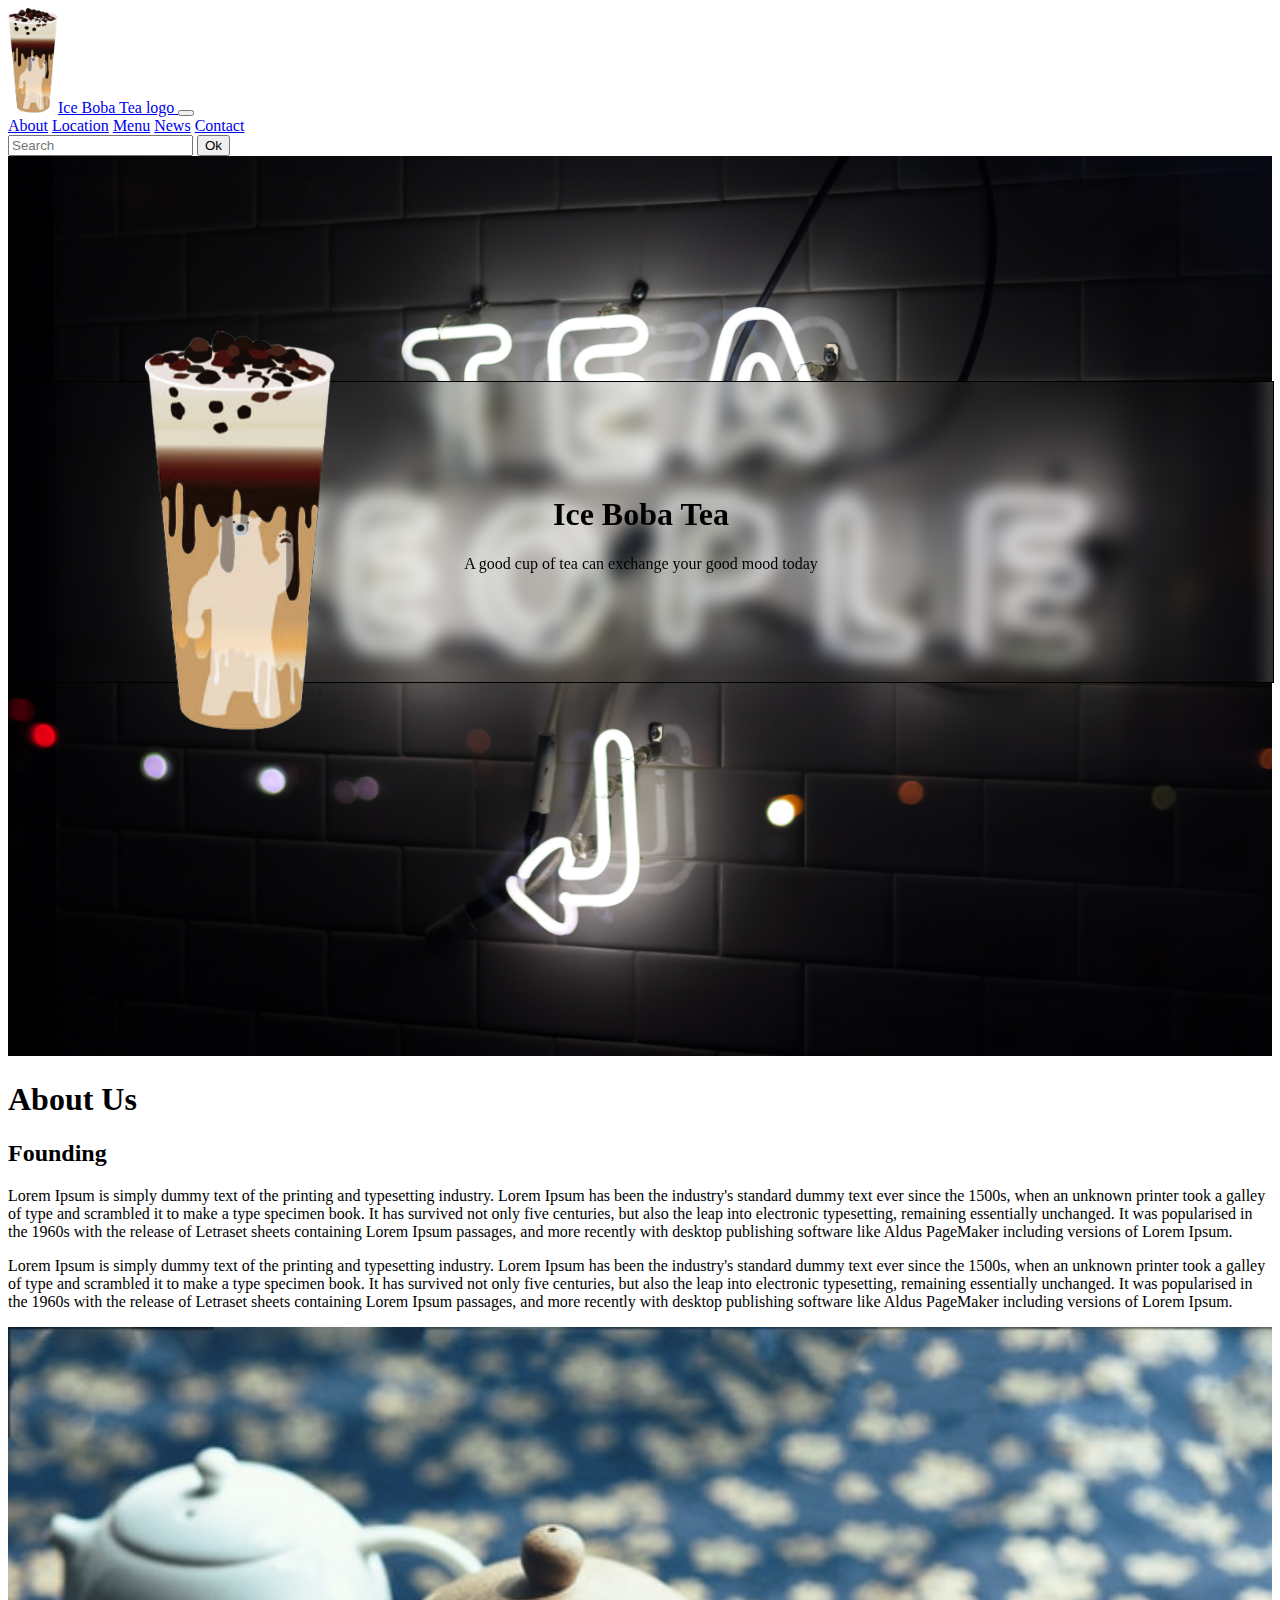
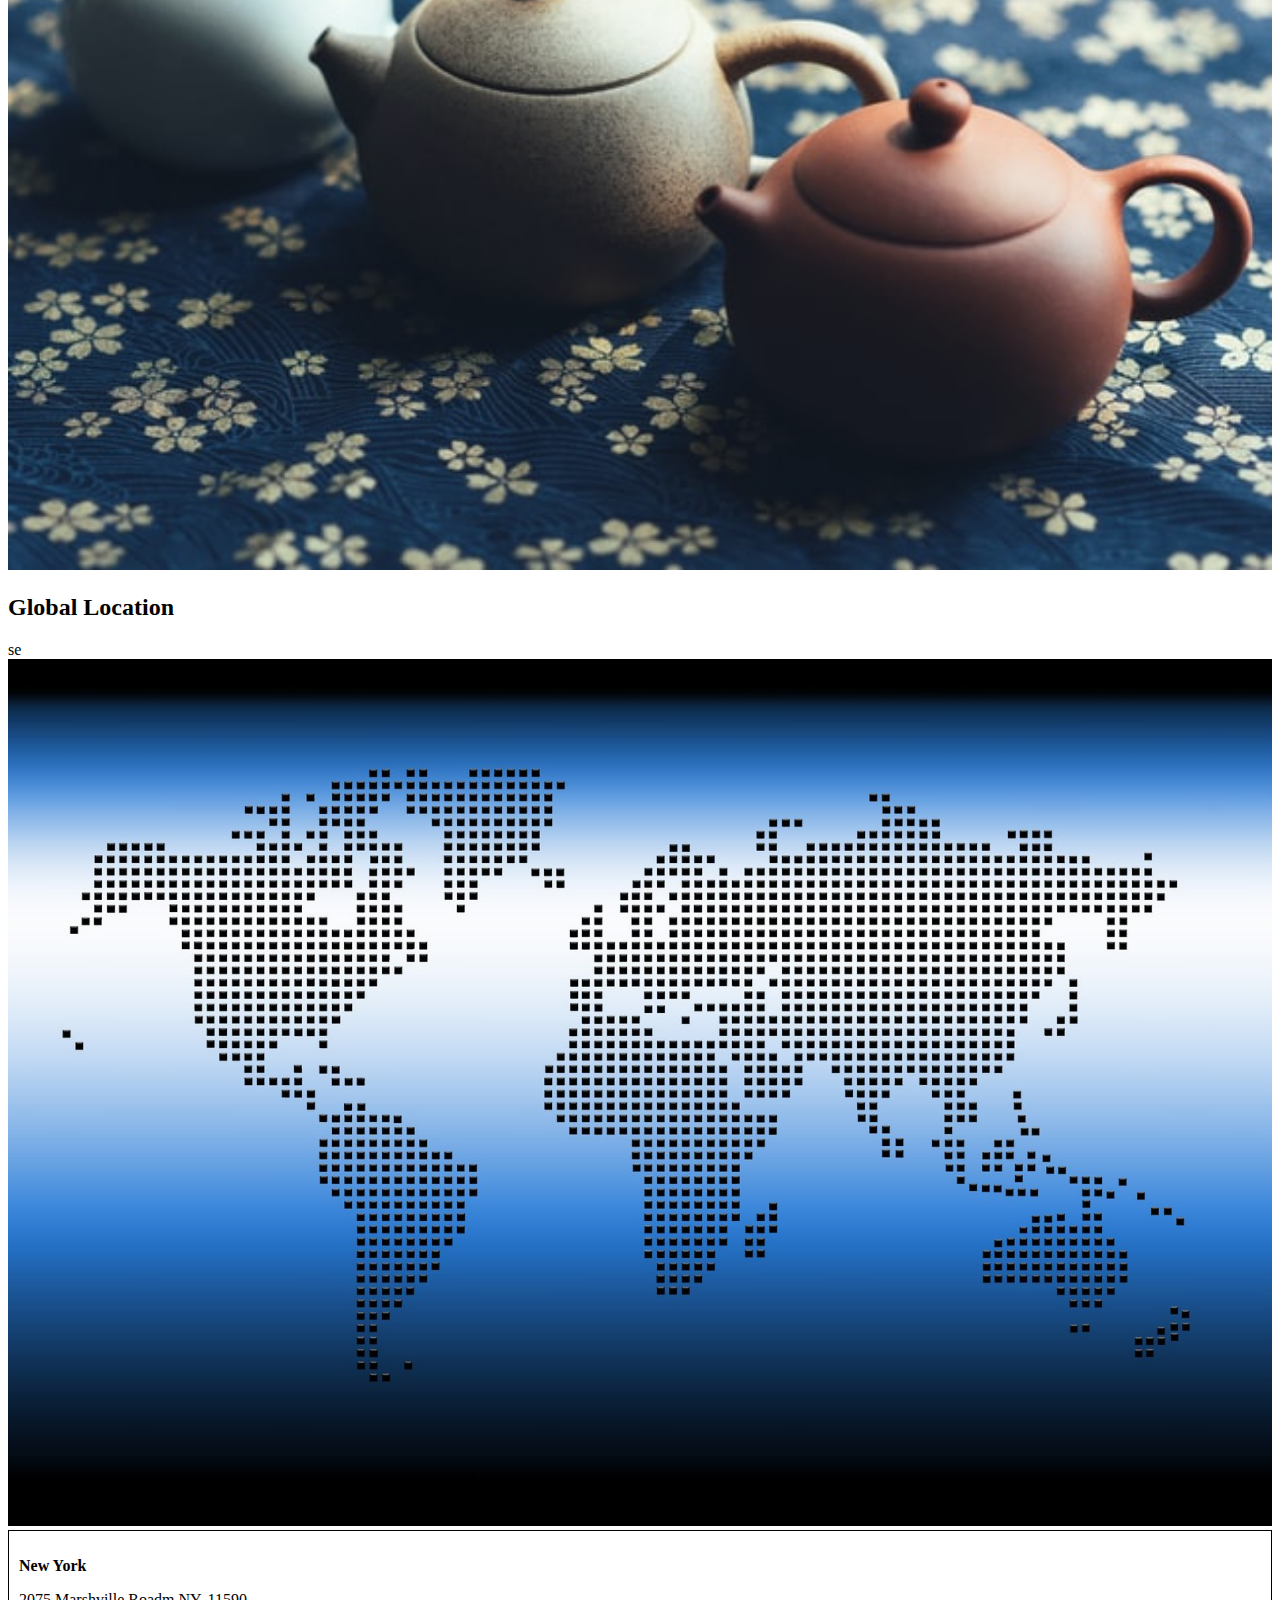
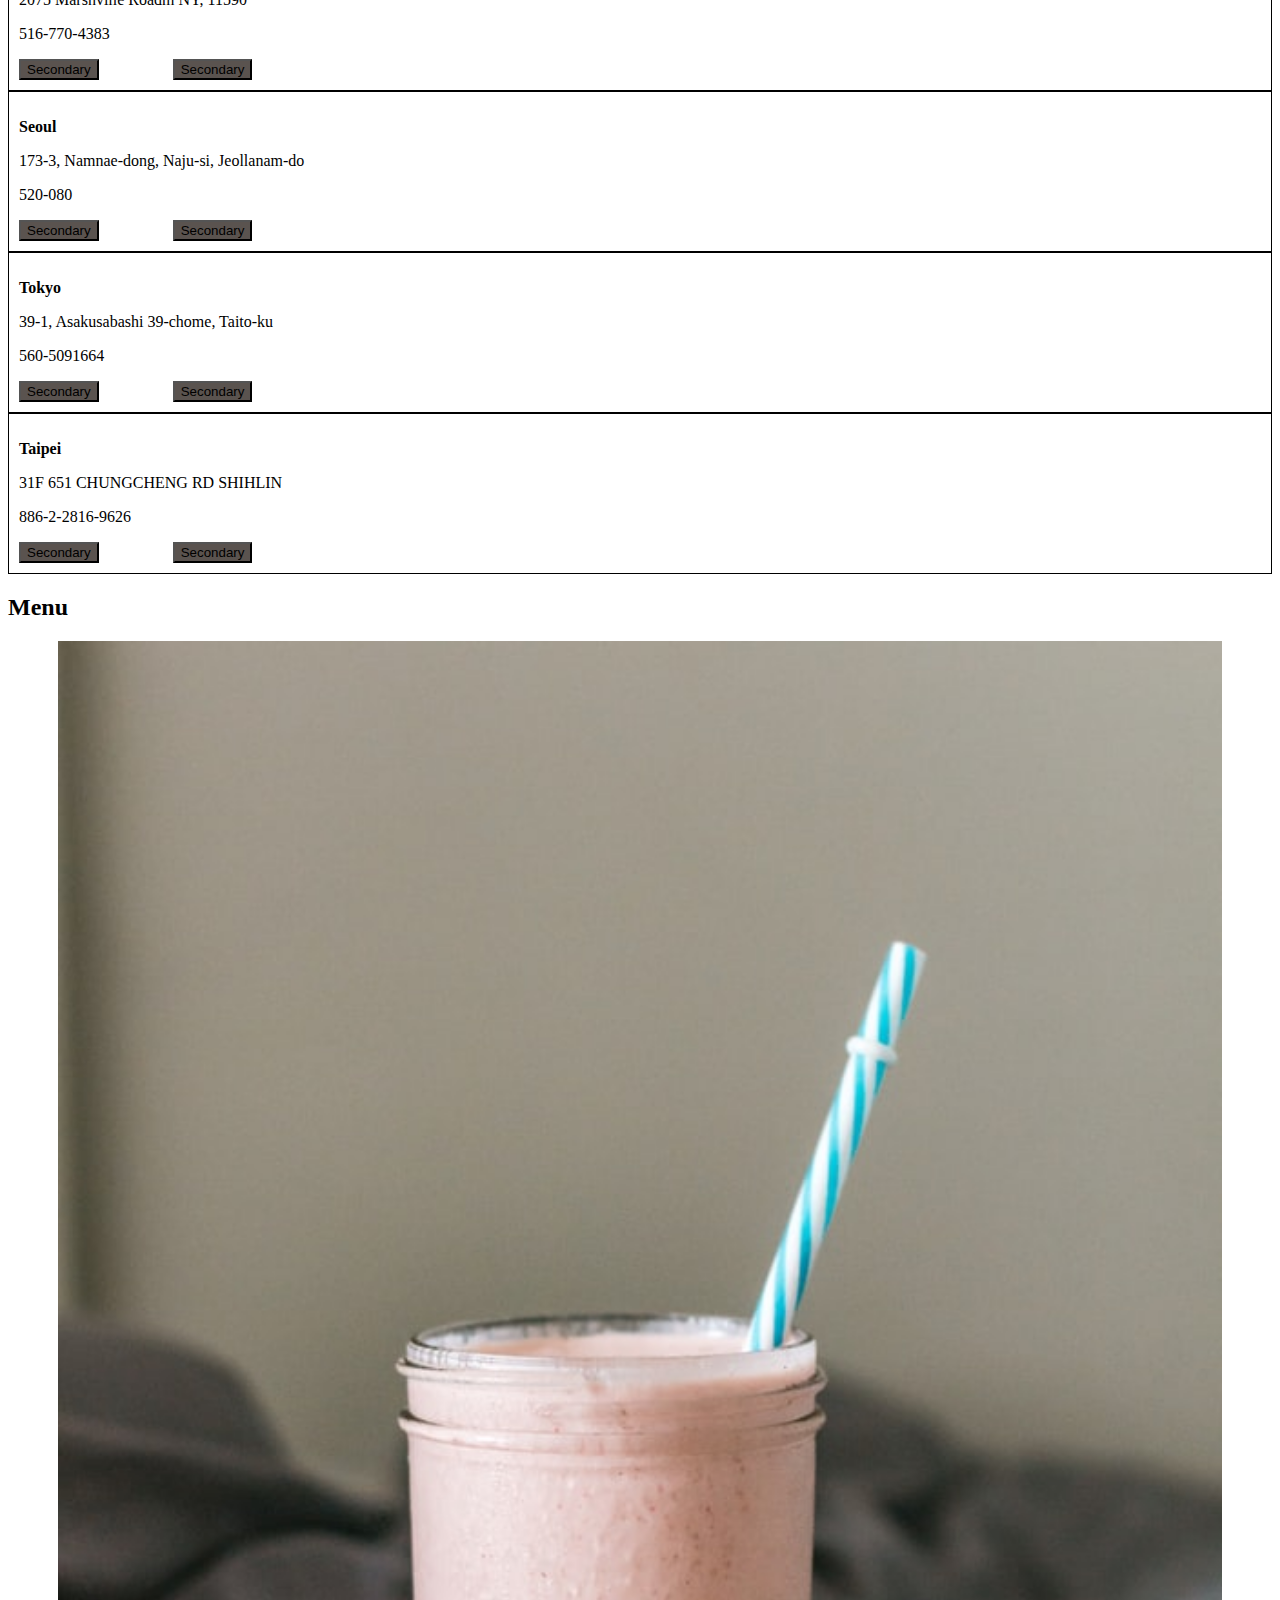
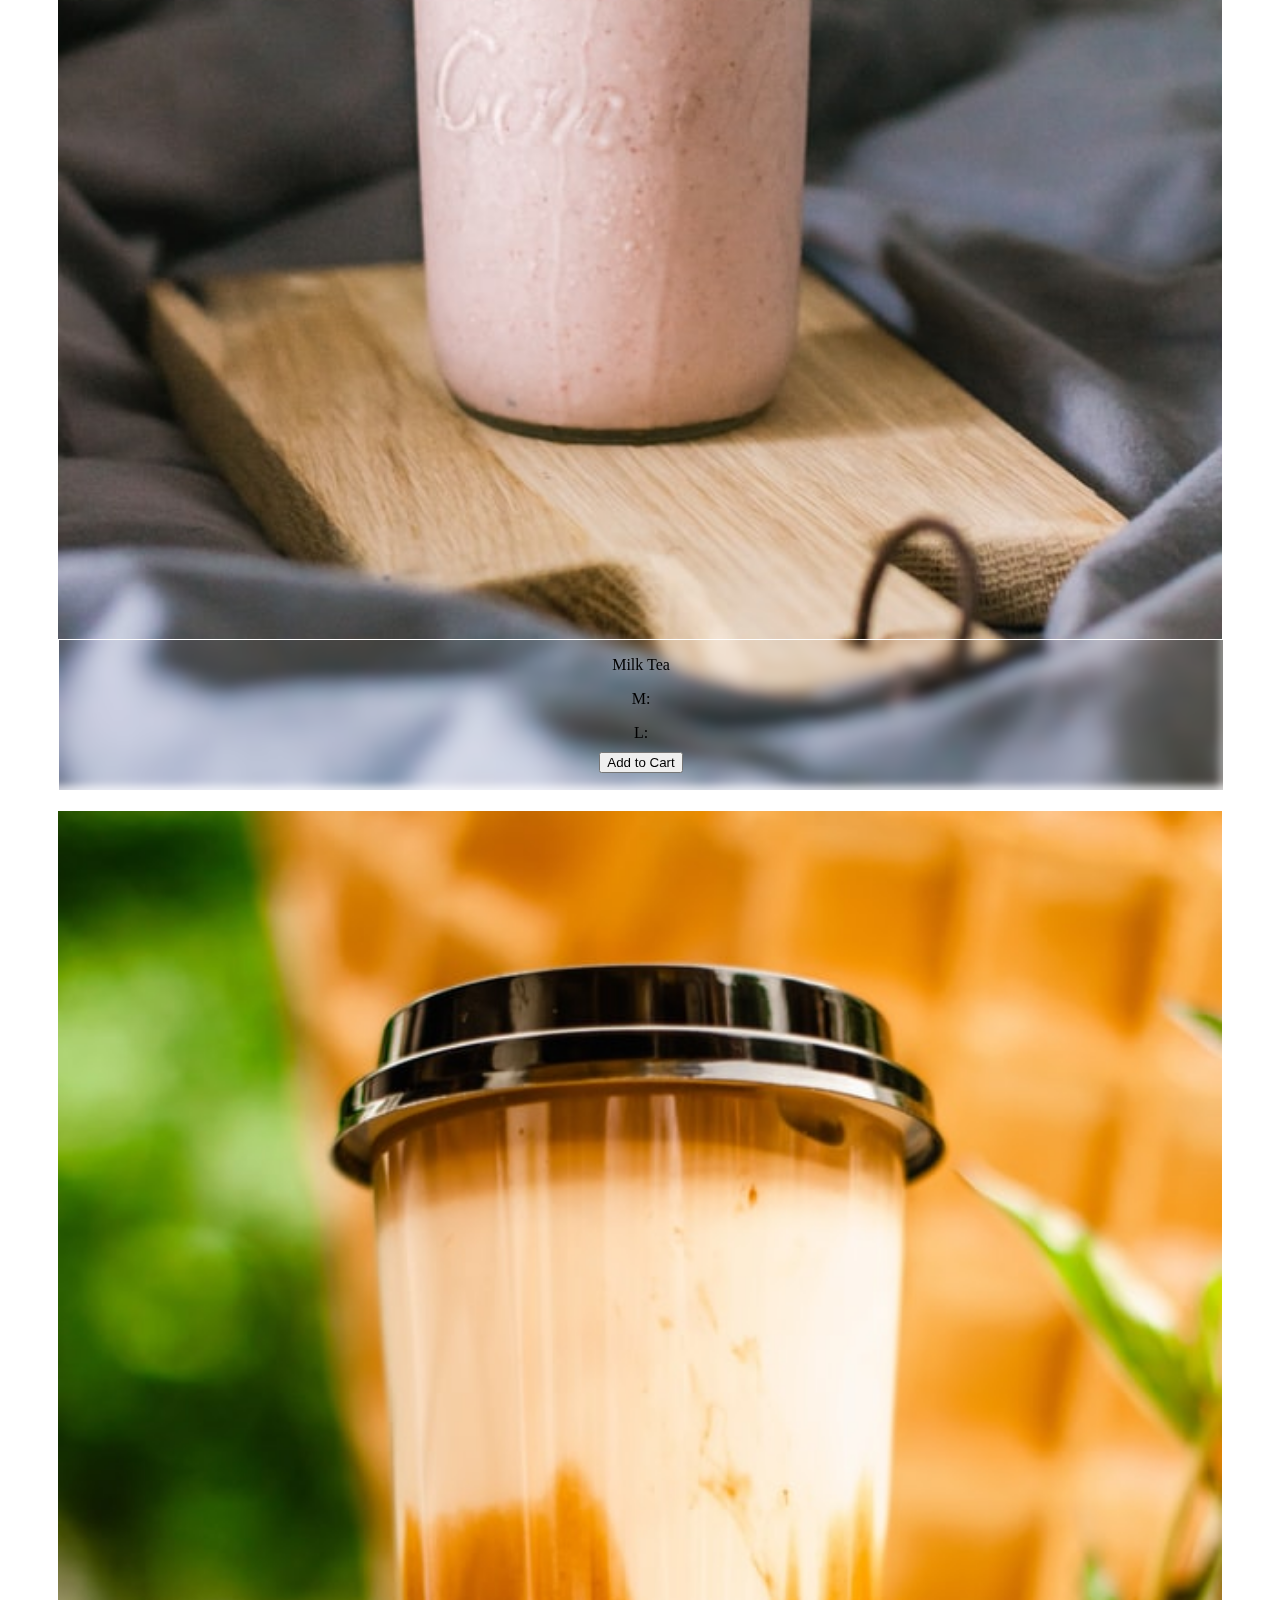
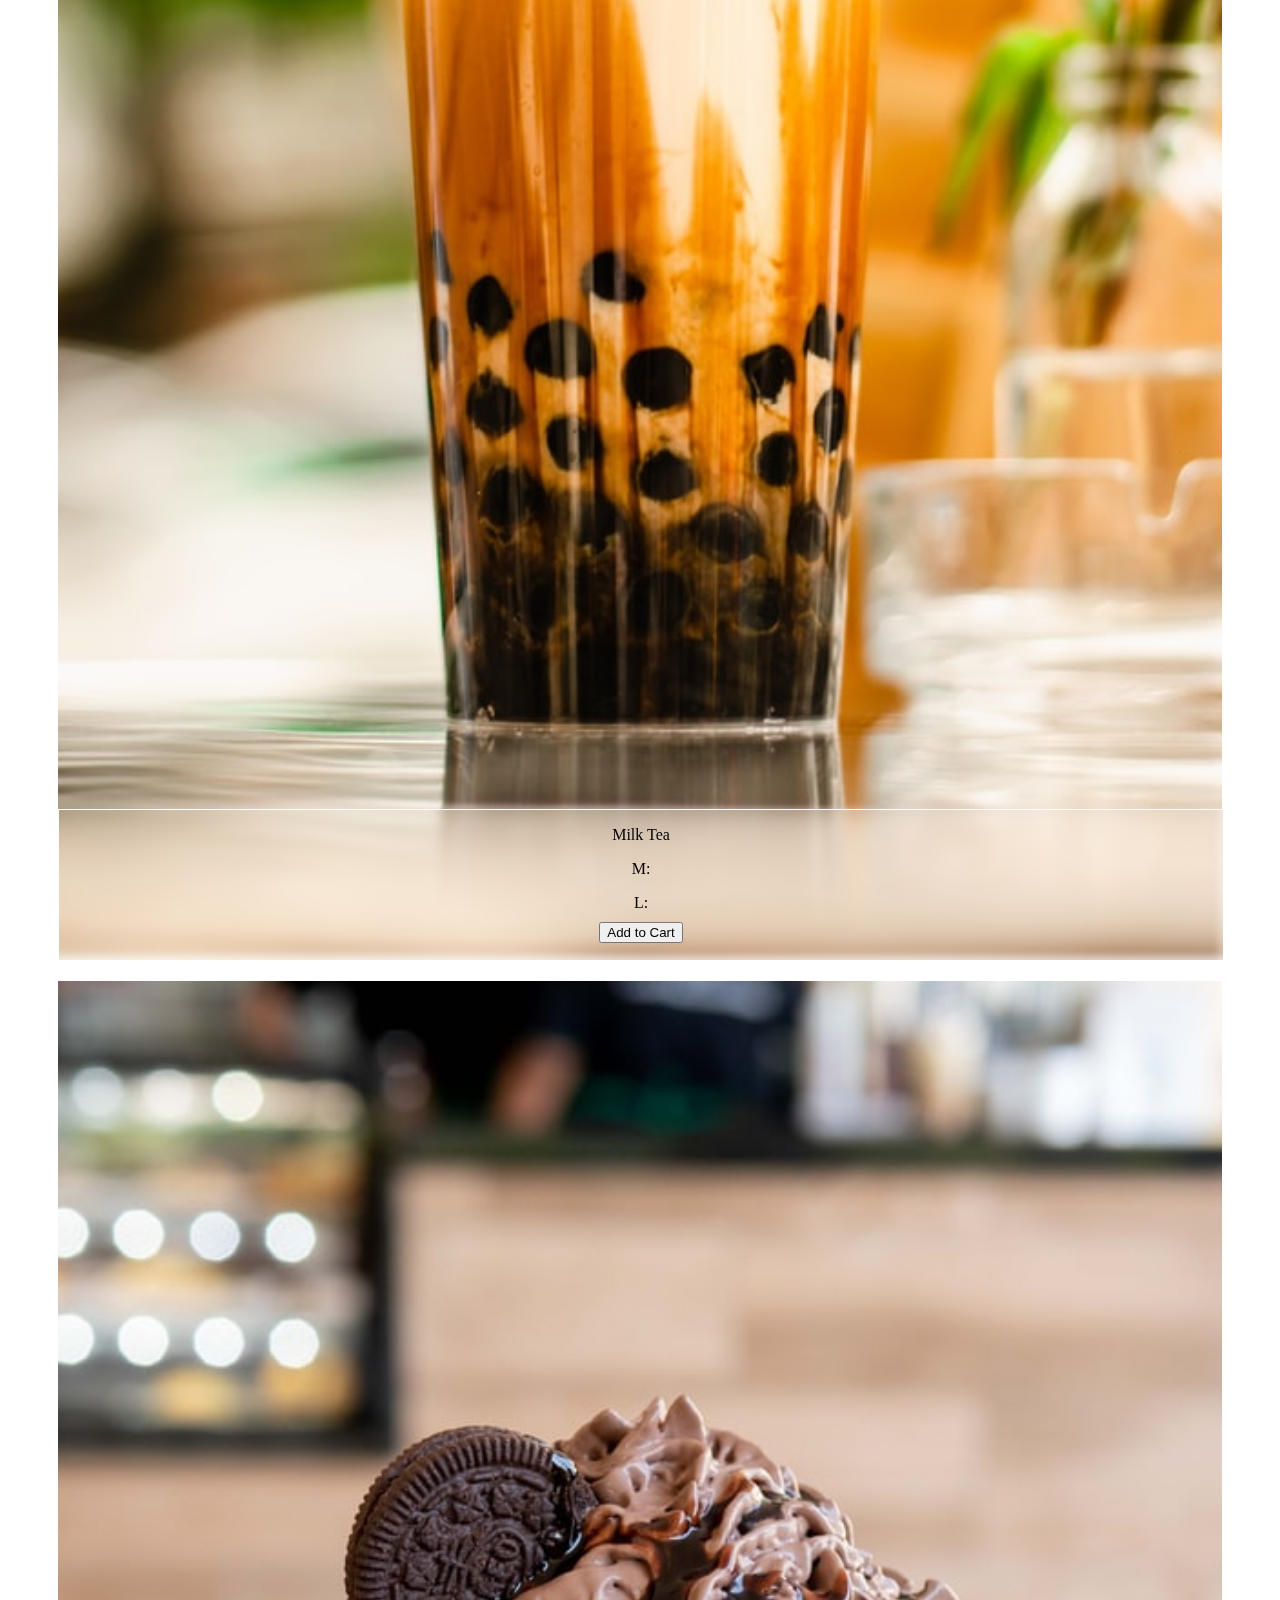
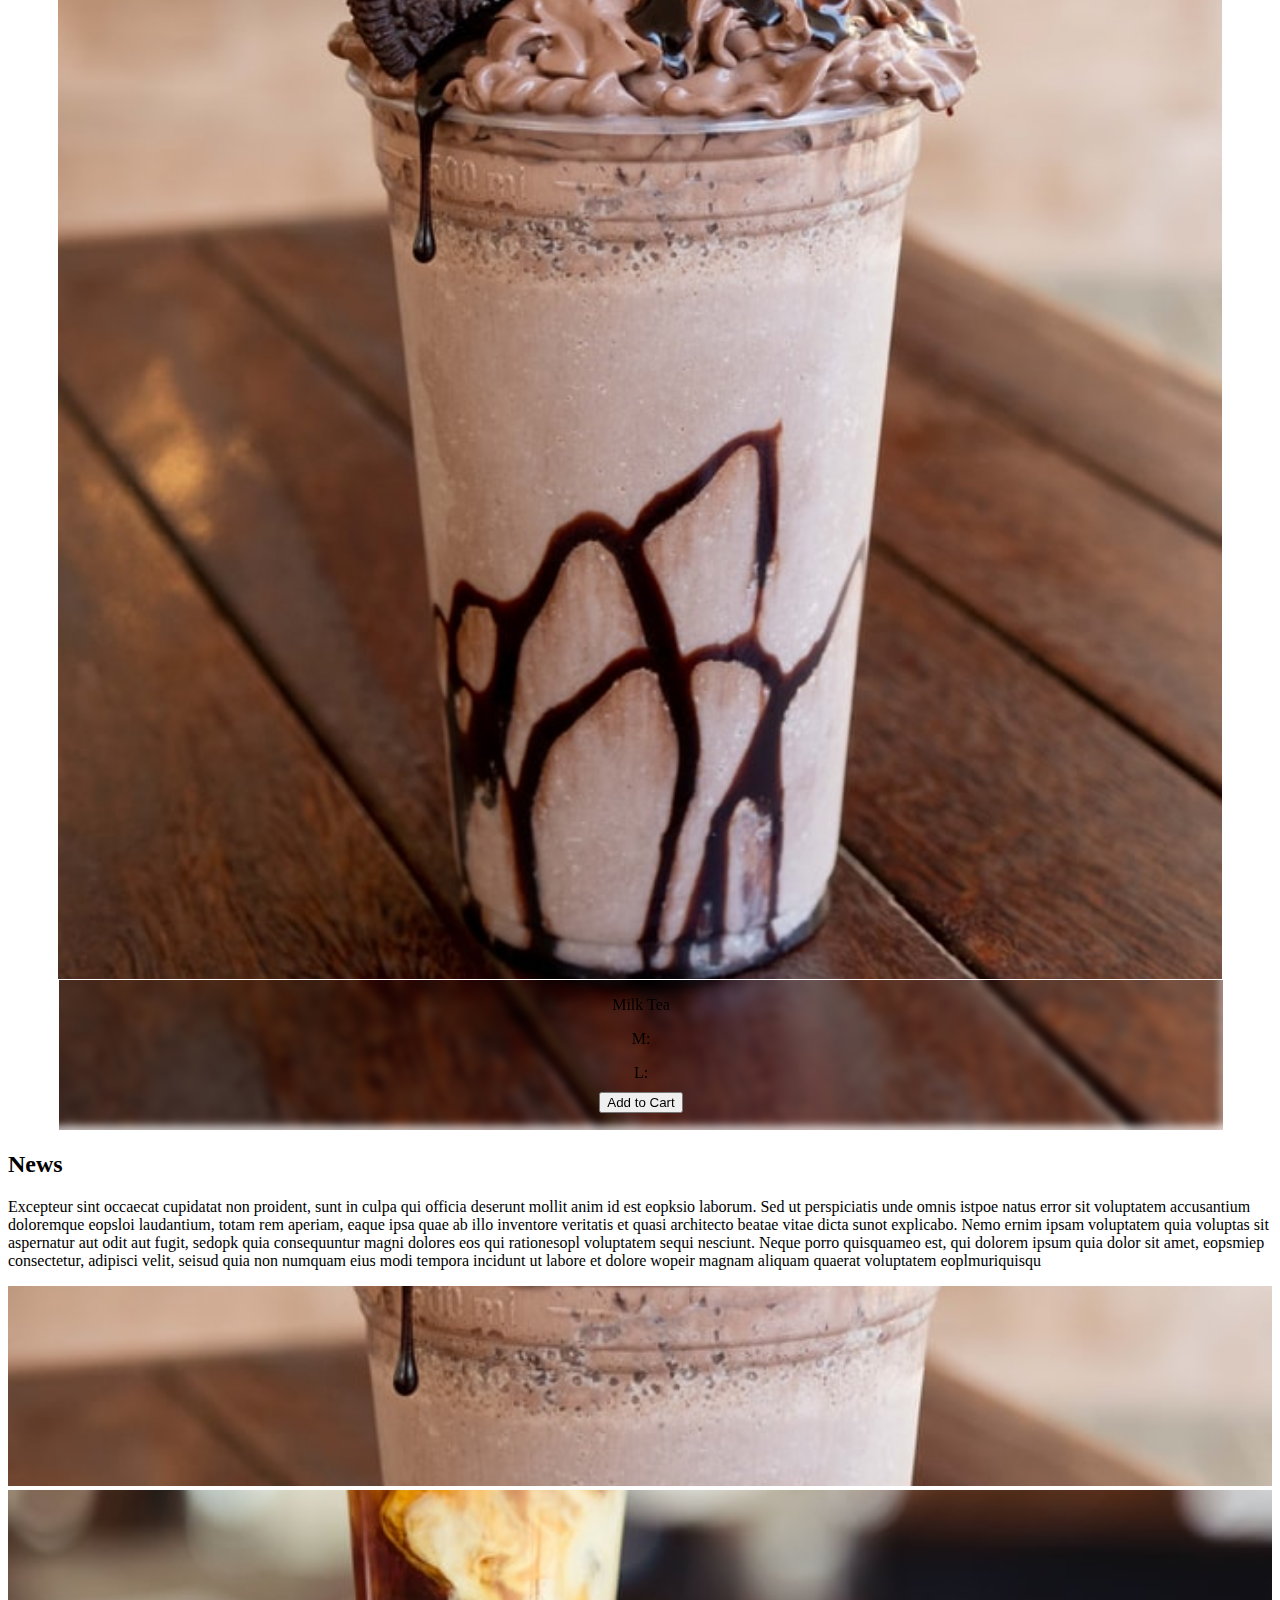
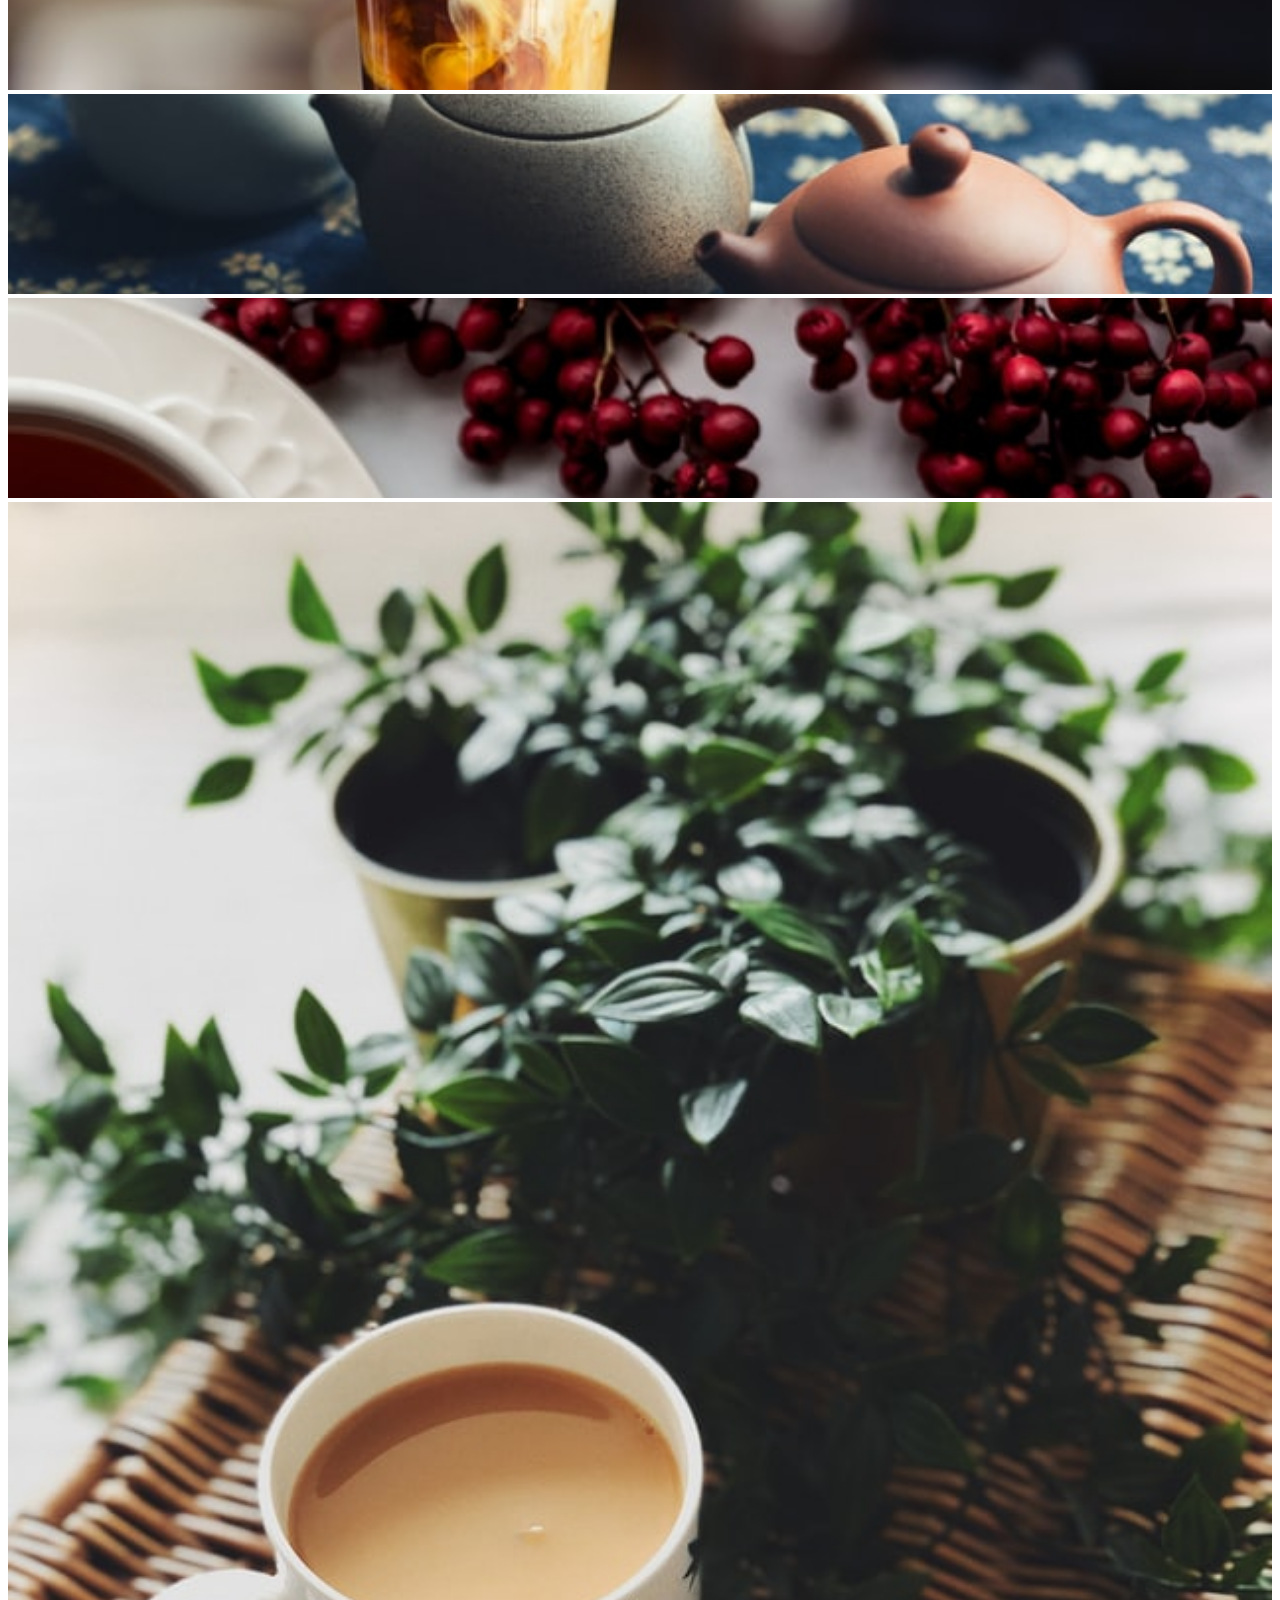
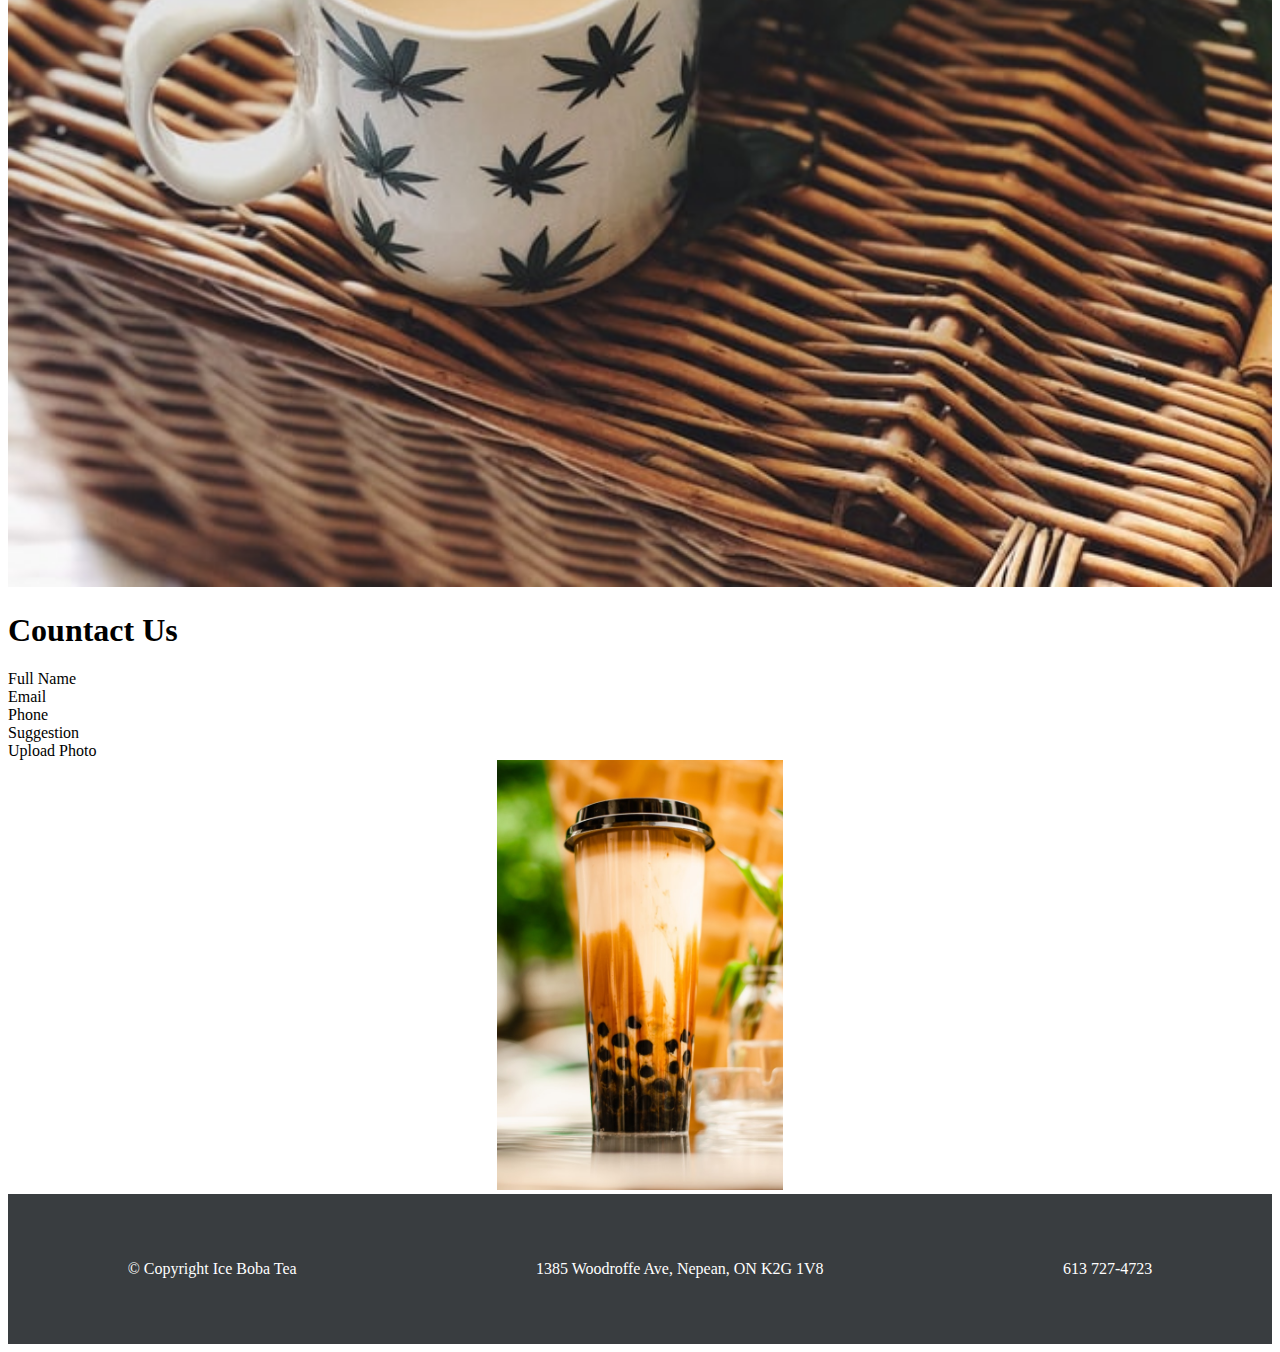
<file: index.html>
<!DOCTYPE html>
<html lang="en">
<head>
    <meta charset="UTF-8">
    <meta http-equiv="X-UA-Compatible" content="IE=edge">
    <meta name="viewport" content="width=device-width, initial-scale=1.0">
    <link href="https://cdn.jsdelivr.net/npm/bootstrap@5.0.2/dist/css/bootstrap.min.css" rel="stylesheet" integrity="sha384-EVSTQN3/azprG1Anm3QDgpJLIm9Nao0Yz1ztcQTwFspd3yD65VohhpuuCOmLASjC" crossorigin="anonymous">
    <link href="main.css" rel="stylesheet">
    <title>Ice Boba Tea</title>
</head>

<body> 
    <header>
    <nav class="navbar navbar-dark bg-dark navbar-expand-sm">
        <div class="container-fluid">
            <a href="#" class="navbar-brand">
                <img src="img/logo.png" style="width: 50px;" alt="logo">Ice Boba Tea logo
            </a>
          <button class="navbar-toggler" type="button" data-bs-toggle="collapse" data-bs-target="#navbarmenu" aria-controls="navbarmenu" aria-expanded="false" aria-label="Toggle navigation">
            <span class="navbar-toggler-icon"></span>
          </button>
          <div class="collapse navbar-collapse" id="navbarmenu">
            <a class="nav-item nav-link text-white" href="#">About</a>
                    <a class="nav-item nav-link text-white" href="#">Location</a>
                    <a class="nav-item nav-link text-white" href="#">Menu</a>
                    <a class="nav-item nav-link text-white" href="#">News</a>
                    <a class="nav-item nav-link text-white" href="#">Contact</a>
            <form class="d-flex">
              <input type="text" class="form-control" placeholder="Search" aria-label="search">
              <button class="btn btn-outline-light" type="button">Ok</button>
            </form>
          </div>
        </div>
      </nav>
</header>

    <div class="fuild-container cont-1">
        <div>
            <img class="cont-img" src="img/background.jpg" alt="background image">
        </div>
        <div>
            <div class="text-light">
                <img class="cont-1-div-img" src="img/logo.png" alt="ice boba tea logo">
                <h1>Ice Boba Tea</h1>
                <p>A good cup of tea can exchange your good mood today</p>
            </div>
        </div>
        <img class="cont-1-ab-img" src="img/logo.png" alt="ice boba tea logo">
    </div>
    <div class="bg-dark text-light p-5">
        <div class="container">
            <div class="row">
                <h1>
                    About Us
                </h1>
                <h2 class="mt-5 mb-5">
                    Founding
                </h2>
                
                <div class="col-sm-12 col-md-5">
                    <p>
                        Lorem Ipsum is simply dummy text of the printing and typesetting industry. Lorem Ipsum has been the industry's standard dummy text ever since the 1500s, when an unknown printer took a galley of type and scrambled it to make a type specimen book. It has survived not only five centuries, but also the leap into electronic typesetting, remaining essentially unchanged. It was popularised in the 1960s with the release of Letraset sheets containing Lorem Ipsum passages, and more recently with desktop publishing software like Aldus PageMaker including versions of Lorem Ipsum.
                    </p>
                    <p>
                        Lorem Ipsum is simply dummy text of the printing and typesetting industry. Lorem Ipsum has been the industry's standard dummy text ever since the 1500s, when an unknown printer took a galley of type and scrambled it to make a type specimen book. It has survived not only five centuries, but also the leap into electronic typesetting, remaining essentially unchanged. It was popularised in the 1960s with the release of Letraset sheets containing Lorem Ipsum passages, and more recently with desktop publishing software like Aldus PageMaker including versions of Lorem Ipsum.
                    </p>
                </div>
                <div class="col-sm-12 col-md-7">
                    <img class="cont-2-img" src="img/img_3.jpg" alt="teapot">
                </div>
            </div>
            <div class="row mt-5">
                <h2 class="mb-3">
                    Global Location
                </h2>
                <div class="col-sm-12 col-md-7">
                    <div class="pt-5 pb-5 bg-light">
                        se
                    </div>
                    <div>
                        <img src="img/map.jpg" alt="map">
                    </div>
                </div>
                <div class="col-sm-12 col-md-5 p-3 bg-secondary">
                    <div class="card-location">
                        <p>New York</p>
                        <p>2075 Marshville Roadm NY, 11590</p>
                        <p>516-770-4383</p>
                        <div>
                            <button type="button" class="btn btn-secondary">Secondary</button>
                            <button type="button" class="btn btn-secondary">Secondary</button>
                        </div>                        
                    </div>
                    <div class="card-location">
                        <p>Seoul</p>
                        <p>173-3, Namnae-dong, Naju-si, Jeollanam-do</p>
                        <p>520-080</p> 
                        <div>
                            <button type="button" class="btn btn-secondary">Secondary</button>
                            <button type="button" class="btn btn-secondary">Secondary</button>
                        </div>                        
                    </div>
                    <div class="card-location">
                        <p>Tokyo</p>
                        <p>39-1, Asakusabashi 39-chome, Taito-ku</p>
                        <p>560-5091664</p>
                        <div>
                            <button type="button" class="btn btn-secondary">Secondary</button>
                            <button type="button" class="btn btn-secondary">Secondary</button>
                        </div>                        
                    </div>
                    <div class="card-location">
                        <p>Taipei</p>
                        <p>31F 651 CHUNGCHENG RD SHIHLIN</p>
                        <p>886-2-2816-9626</p>
                        <div>
                            <button type="button" class="btn btn-secondary">Secondary</button>
                            <button type="button" class="btn btn-secondary">Secondary</button>
                        </div>                        
                    </div>
                </div>
            </div>
            <div class="row">
                <h2 class="mb-3">Menu</h2>
                <div class="card-drink col-sm-12 col-md-4">
                    <img src="img/milk_4.jpg" alt="milk tea">
                    <div>
                        <p>Milk Tea</p>
                        <p>M:</p>
                        <p>L:</p>
                        <button type="button" class="btn btn-secondary">Add to Cart</button>
                    </div>
                </div>
                <div class="card-drink col-sm-12 col-md-4">
                    <img src="img/milk_1.jpg" alt="milk tea">
                    <div>
                        <p>Milk Tea</p>
                        <p>M:</p>
                        <p>L:</p>
                        <button type="button" class="btn btn-secondary">Add to Cart</button>
                    </div>
                </div>
                <div class="card-drink col-sm-12 col-md-4">
                    <img src="img/milk_3.jpg" alt="milk tea">
                    <div>
                        <p>Milk Tea</p>
                        <p>M:</p>
                        <p>L:</p>
                        <button type="button" class="btn btn-secondary">Add to Cart</button>
                    </div>
                </div>
            </div>
            <div class="row mt-5 mb-5">
                <div class="col-sm-12 col-md-7">
                    <h2 class="mb-4">News</h2>
                    <p>
                        Excepteur sint occaecat cupidatat non proident, sunt in culpa qui officia deserunt mollit anim id est eopksio laborum. Sed ut perspiciatis unde omnis istpoe natus error sit voluptatem accusantium doloremque eopsloi laudantium, totam rem aperiam, eaque ipsa quae ab illo inventore veritatis et quasi architecto beatae vitae dicta sunot explicabo. Nemo ernim ipsam voluptatem quia voluptas sit aspernatur aut odit aut fugit, sedopk quia consequuntur magni dolores eos qui rationesopl voluptatem sequi nesciunt. Neque porro quisquameo est, qui dolorem ipsum quia dolor sit amet, eopsmiep consectetur, adipisci velit, seisud quia non numquam eius modi tempora incidunt ut labore et dolore wopeir magnam aliquam quaerat voluptatem eoplmuriquisqu
                    </p>
                    <div class="row div-news">
                        <div class="col-6 mb-4">
                            <img src="img/milk_3.jpg" alt="milk tea">
                        </div>
                        <div class="col-6 mb-4">
                            <img src="img/milk_2.jpg" alt="milk tea">
                        </div>
                        <div class="col-6 mb-4">
                            <img src="img/img_3.jpg" alt="teapot">
                        </div>
                        <div class="col-6 mb-4">
                            <img src="img/img_2.jpg" alt="berries">
                        </div>
                    </div>
                </div>
                <div class="col-sm-12 col-md-5 div-news-img-right">
                    <img src="img/img_1.jpg" alt="milk tea">
                </div>
            </div>
            <div class="row mt-5 mb-5 countact-us">
                <h1 class="mb-3">Countact Us</h1>
                <div class="col-sm-12 col-md-7">
                    <div class="bg-light text-dark p-4 mb-3">
                        Full Name
                    </div>
                    <div class="bg-light text-dark p-4 mb-3">
                        Email
                    </div>
                    <div class="bg-light text-dark p-4 mb-3">
                        Phone
                    </div>
                    <div class="bg-light text-dark p-4 mb-3">
                        Suggestion
                    </div>
                    <div class="bg-light text-dark p-4 mb-3">
                        Upload Photo
                    </div>
                </div>
                <div class="col-sm-12 col-md-5">
                    <img class="countact-us-img" src="img/milk_1.jpg" alt="boba milk tea">
                </div>
            </div>
        </div>
    </div>

    <footer>
    <div class="container text-white">         
        <p>&copy; Copyright Ice Boba Tea</p>
        <p>1385 Woodroffe Ave, Nepean, ON K2G 1V8</p>
        <p>613 727-4723</p>
    </div> 
    </footer>

    <script src="https://cdn.jsdelivr.net/npm/bootstrap@5.0.2/dist/js/bootstrap.bundle.min.js" integrity="sha384-MrcW6ZMFYlzcLA8Nl+NtUVF0sA7MsXsP1UyJoMp4YLEuNSfAP+JcXn/tWtIaxVXM" crossorigin="anonymous"></script>
</body>
</html>
</file>
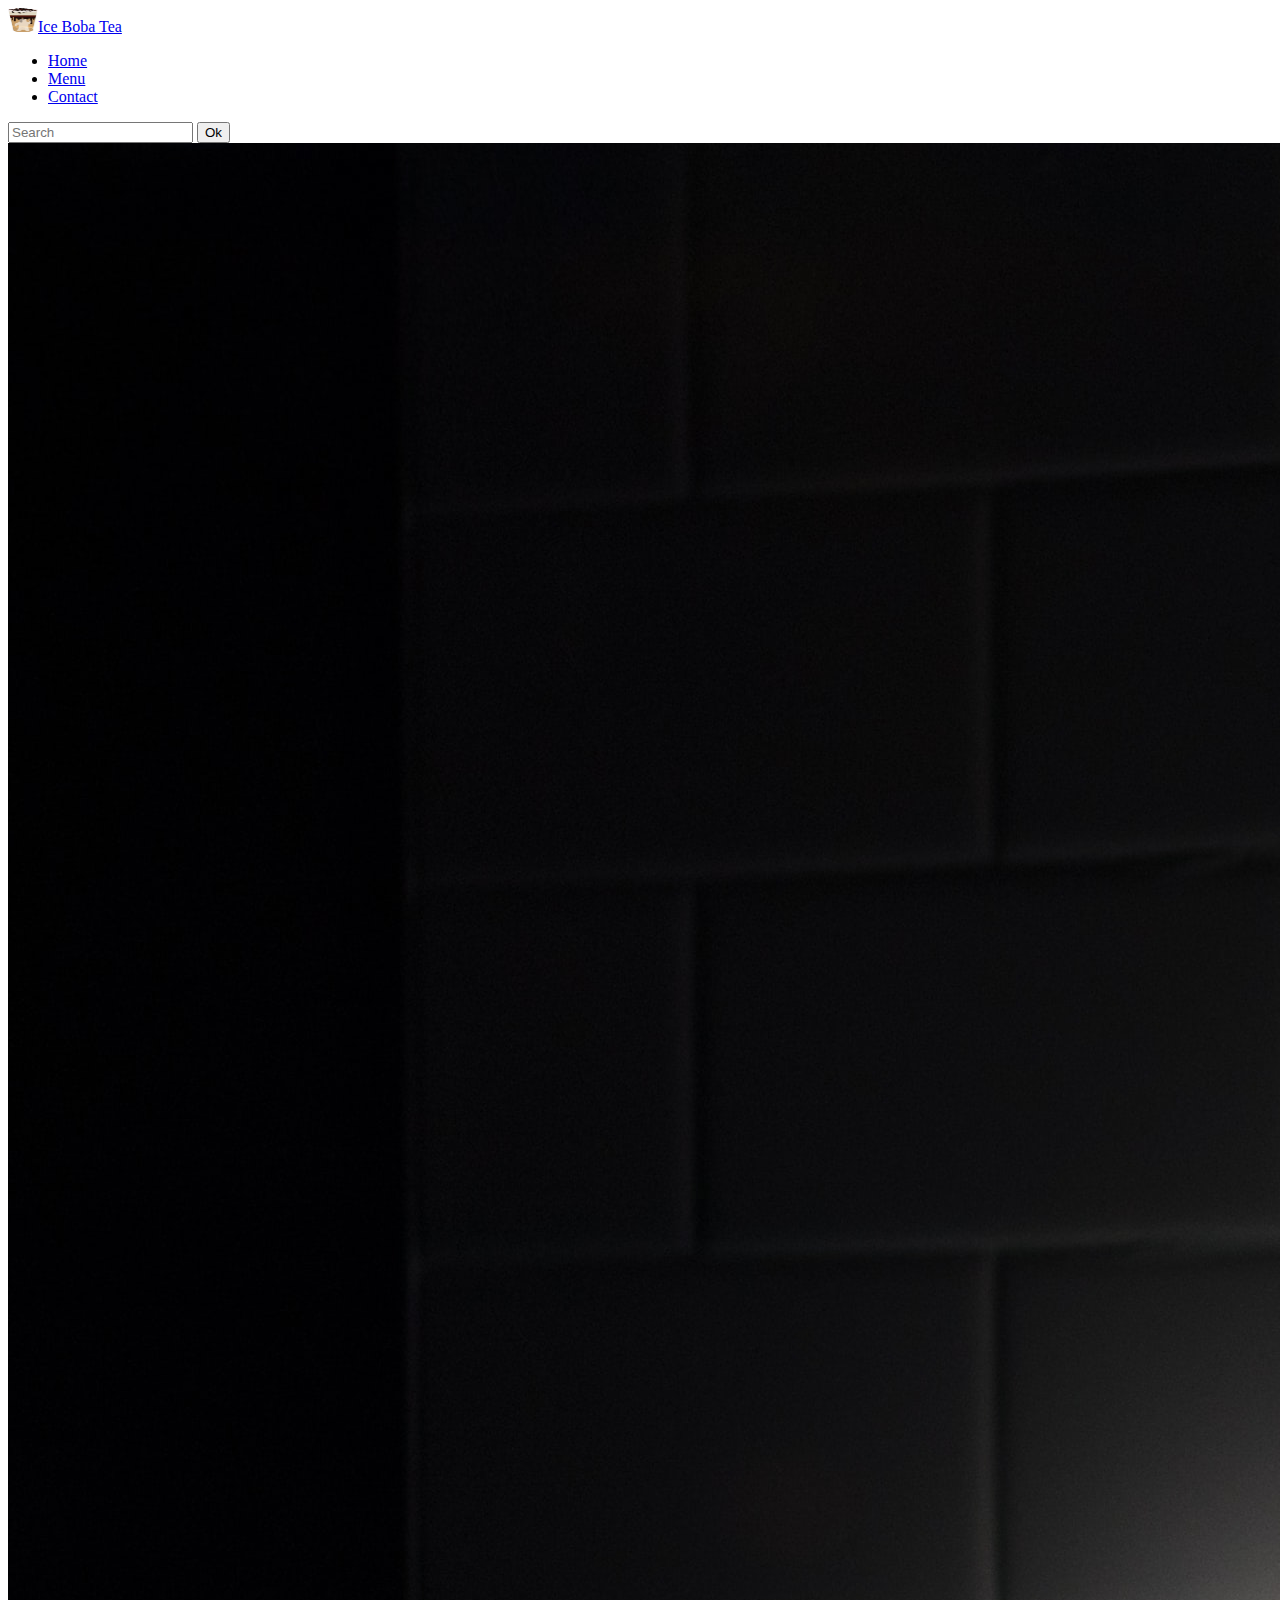
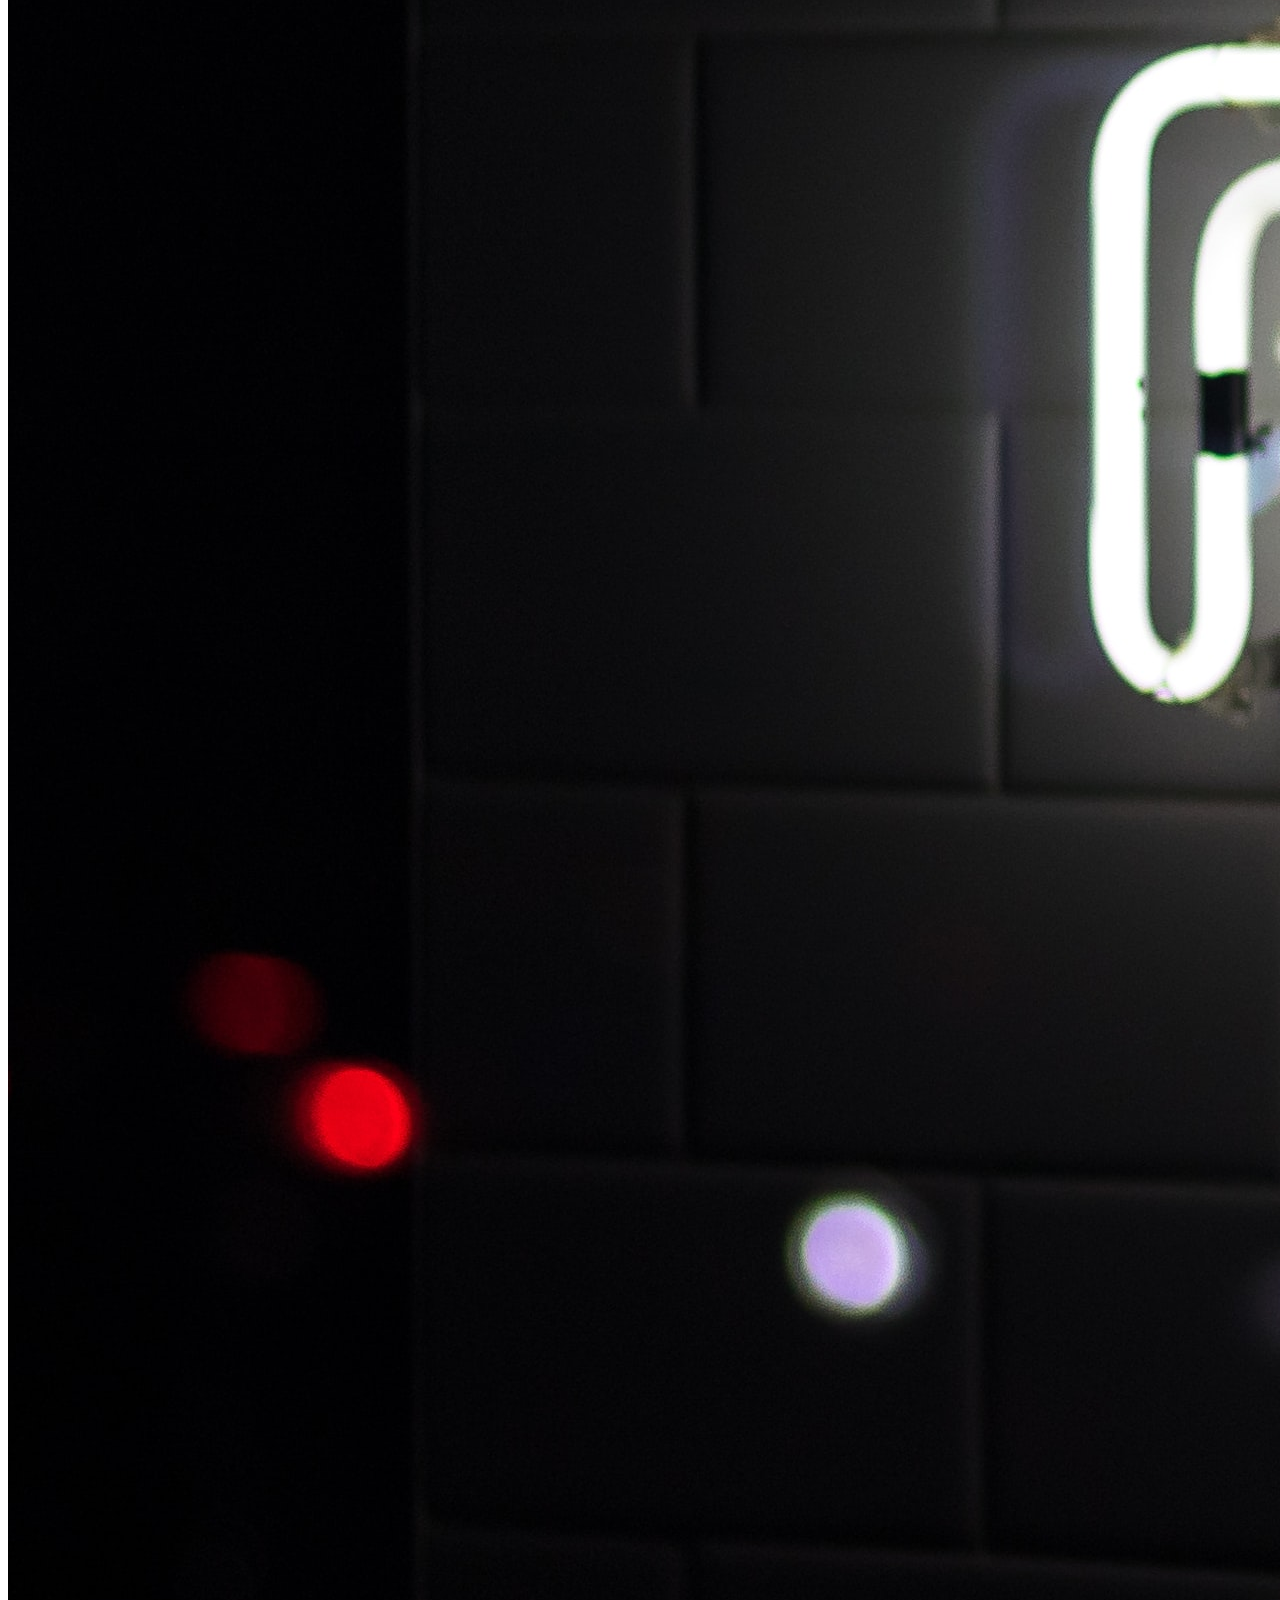
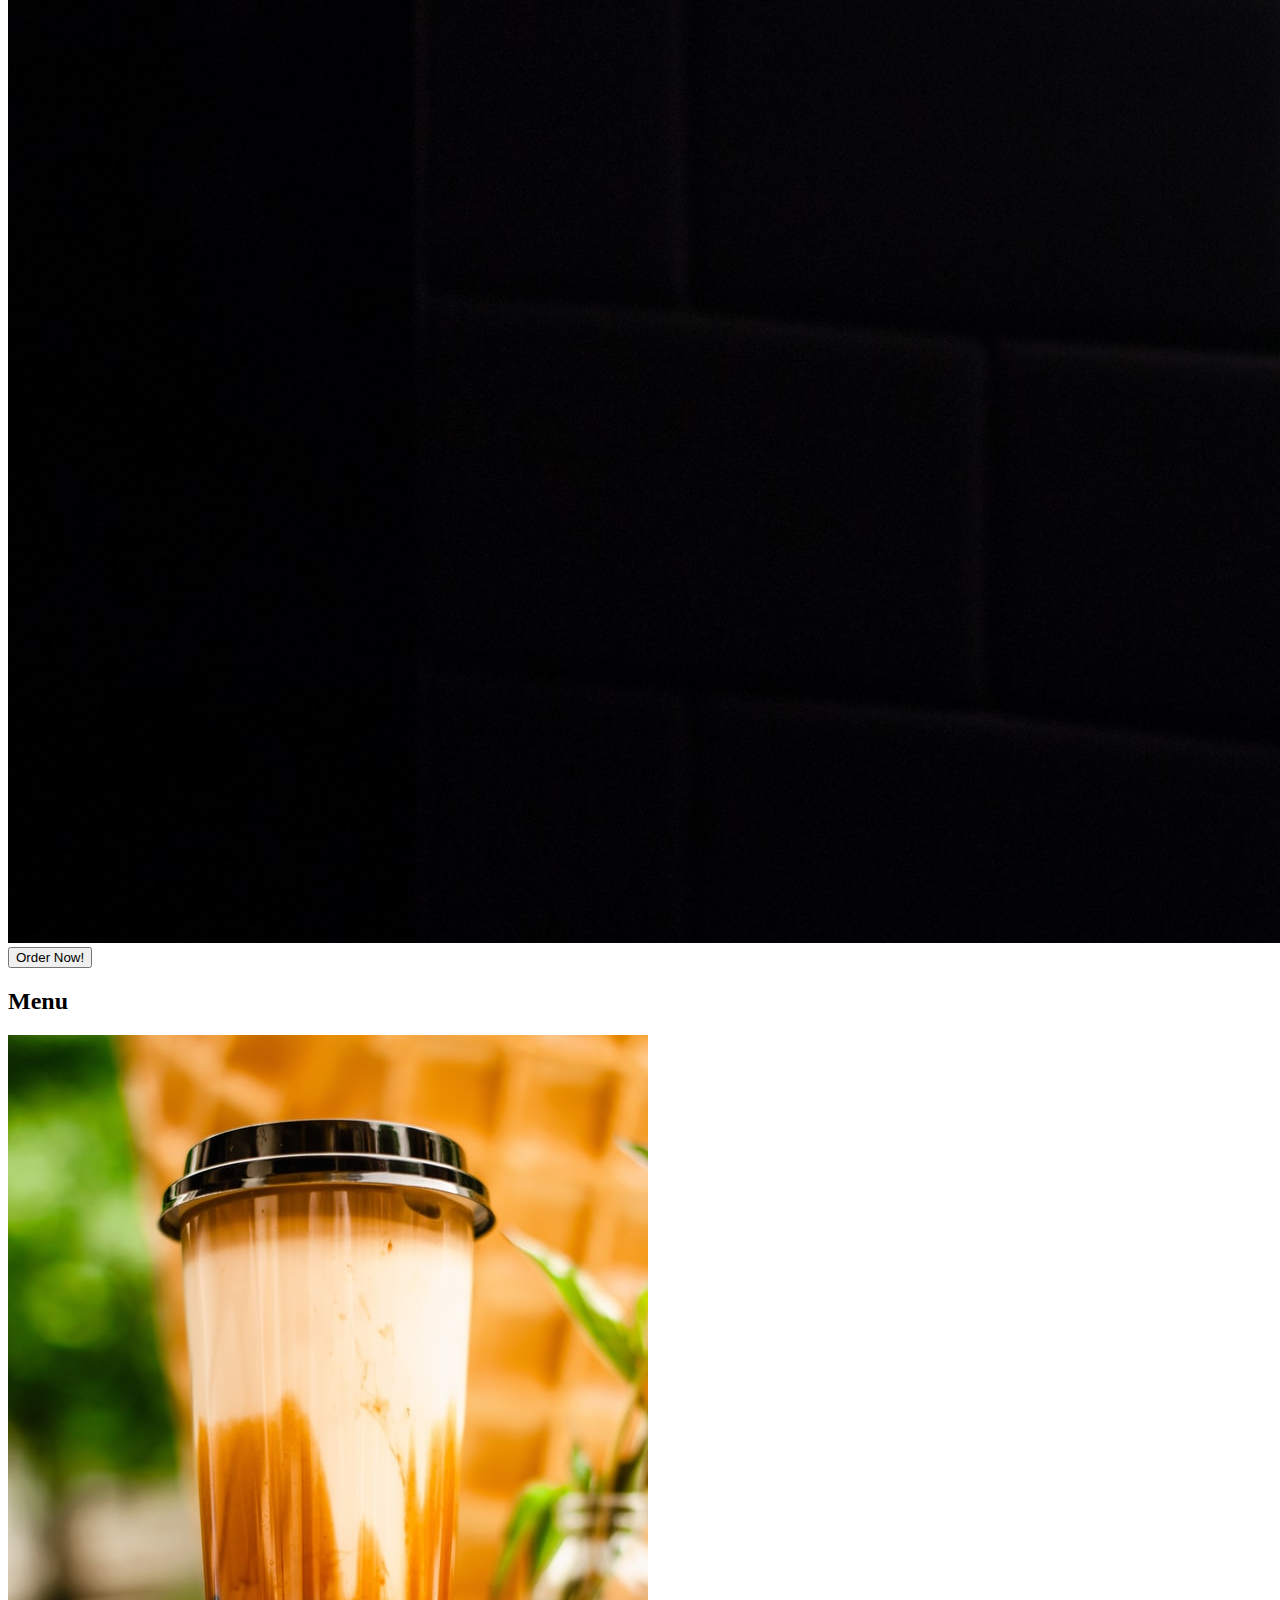
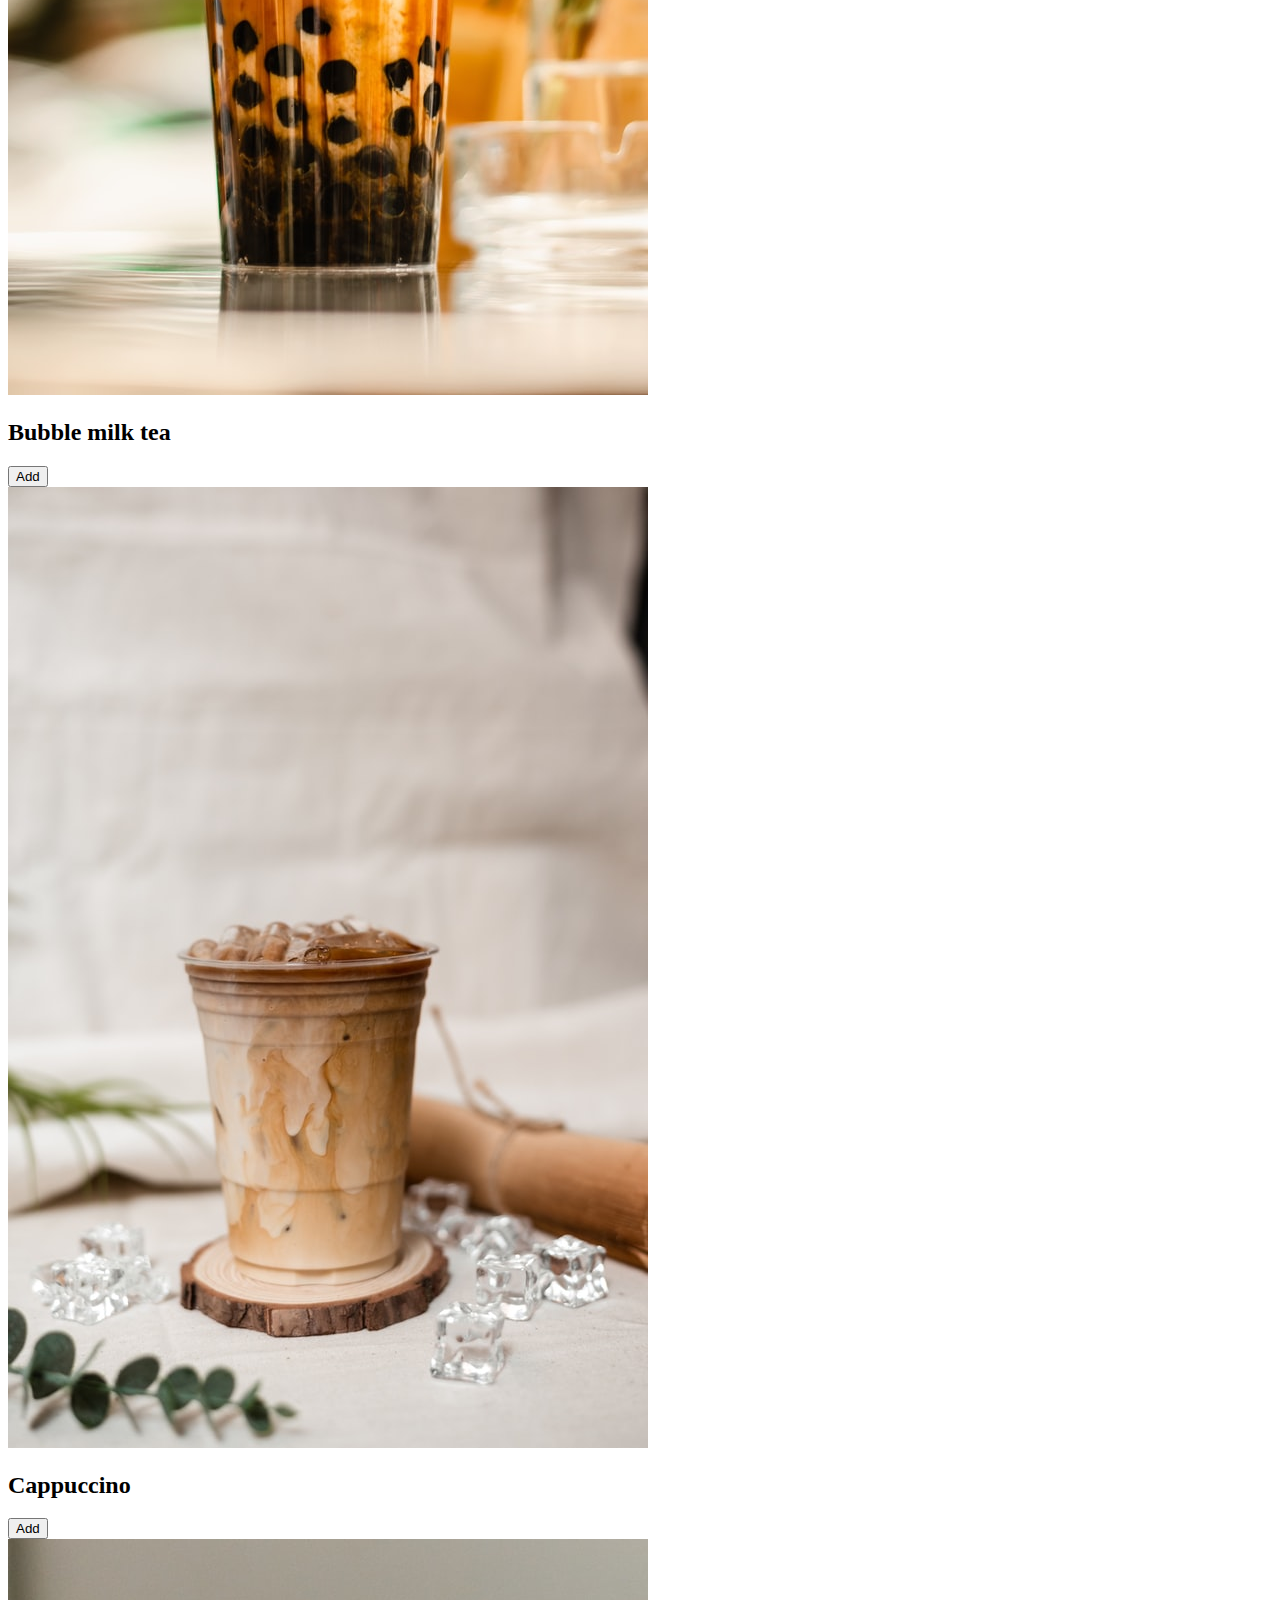
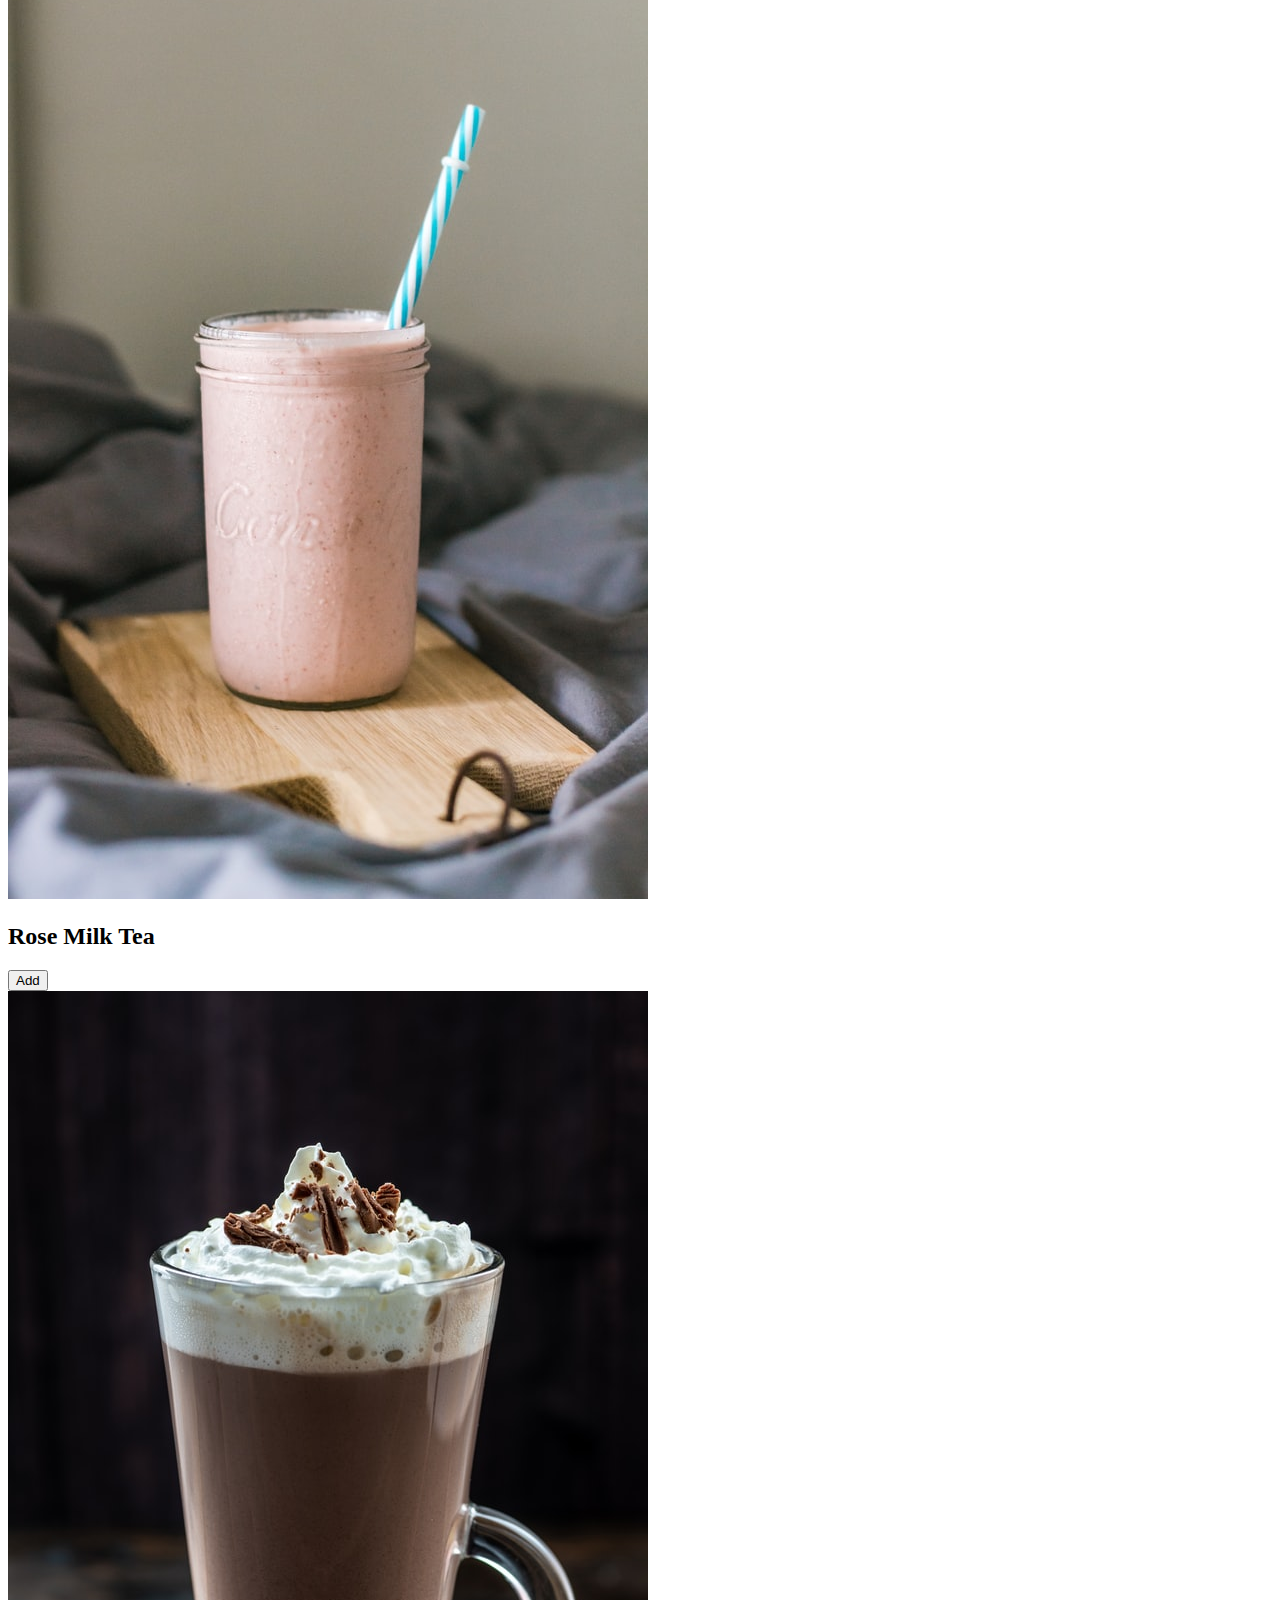
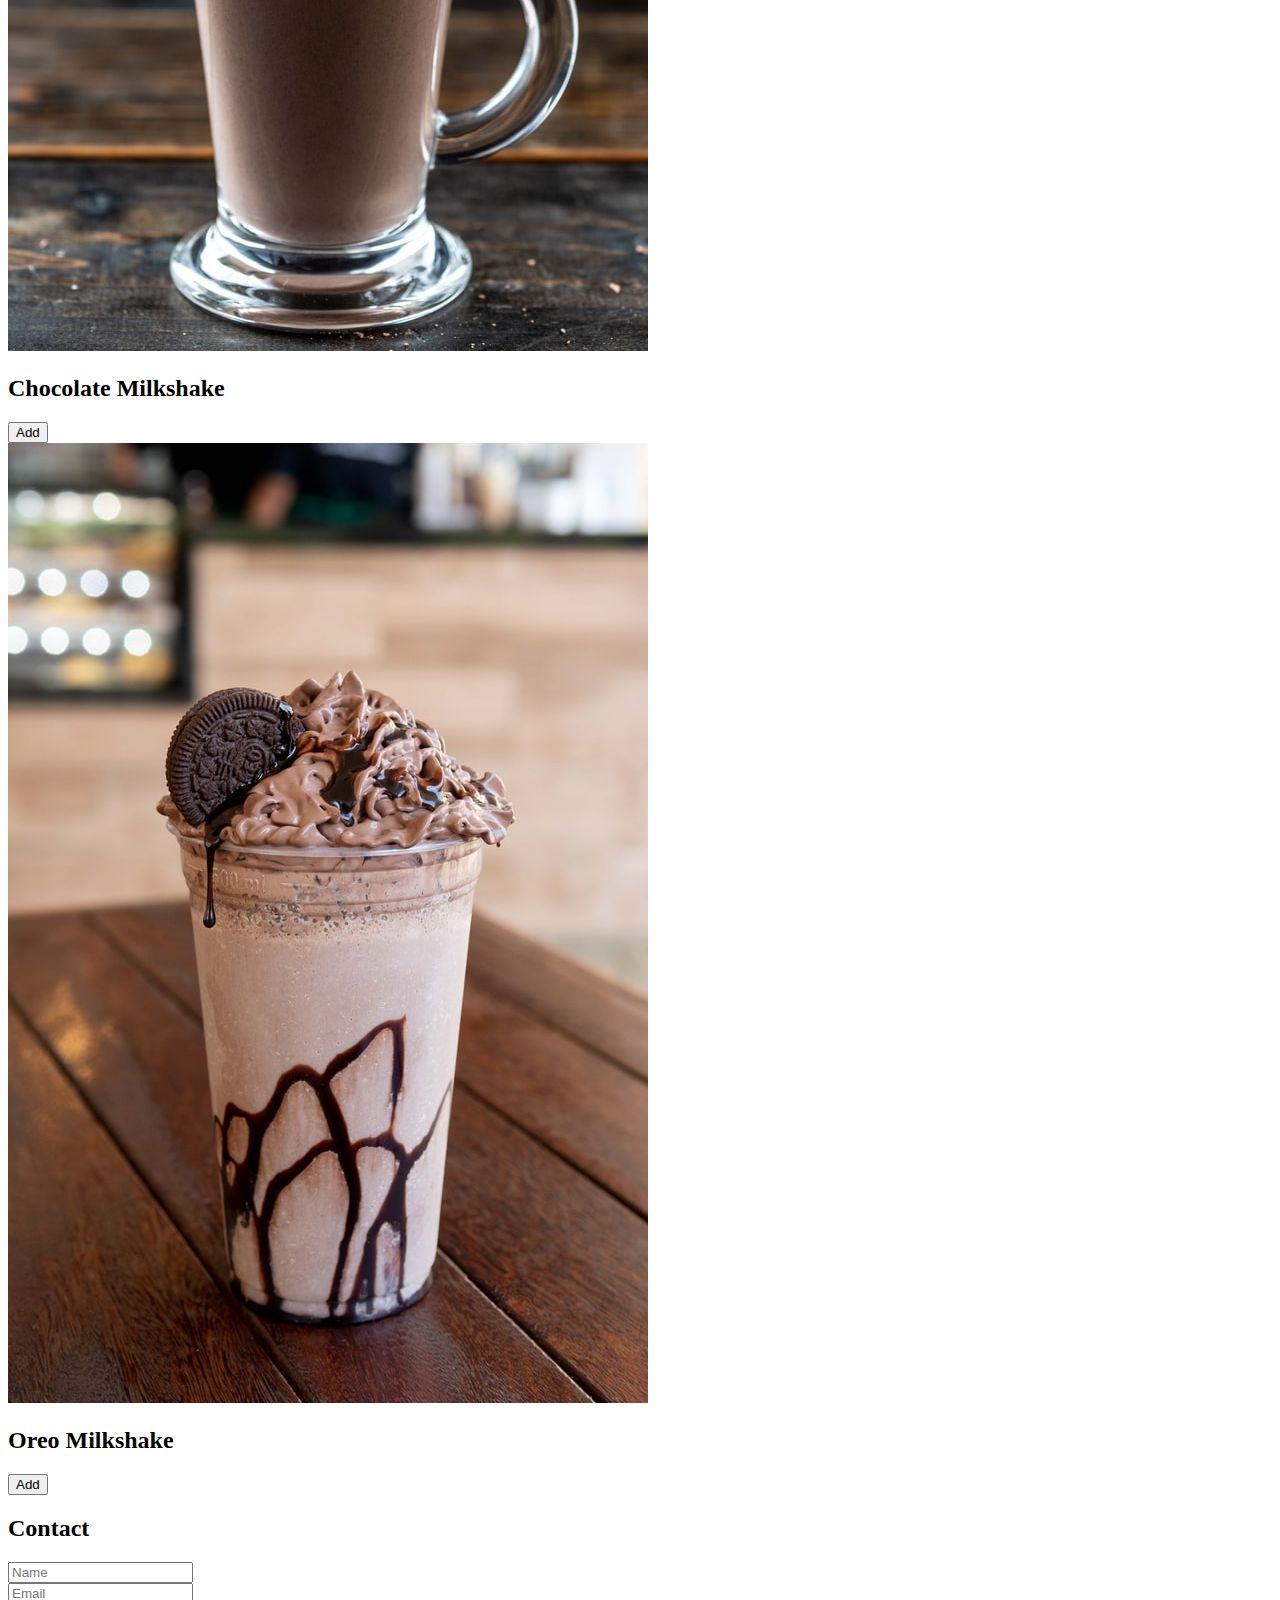
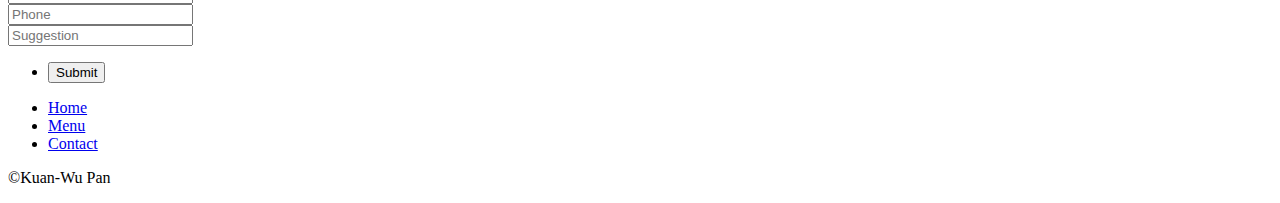
<file: bootstrap-this/index.html>
<!DOCTYPE html>
<html lang="en">
<head>
    <meta charset="UTF-8">
    <meta http-equiv="X-UA-Compatible" content="IE=edge">
    <meta name="viewport" content="width=device-width, initial-scale=1.0">
    <title>Bootstrap This</title>
    <link href="https://cdn.jsdelivr.net/npm/bootstrap@5.0.2/dist/css/bootstrap.min.css" rel="stylesheet" integrity="sha384-EVSTQN3/azprG1Anm3QDgpJLIm9Nao0Yz1ztcQTwFspd3yD65VohhpuuCOmLASjC" crossorigin="anonymous">
</head>

<body class="bg-secondary text-white">
    <nav class="navbar navbar-dark bg-dark navbar-expand-sm">    
        <div class="container"> 
        <a href="#" class="navbar-brand"><img src="img/logo.png" alt="logo" width="30" height="24">Ice Boba Tea</a>

        
            <ul class="navbar-nav ml-sm-auto">
                <li class="nav-item">
                    <a href="#" class="nav-link">Home</a>
                </li>
                <li class="nav-item">
                    <a href="#" class="nav-link">Menu</a>
                </li>
                <li class="nav-item">
                    <a href="#" class="nav-link">Contact</a>
                </li>
            </ul>            
            <div>
                <div class="input-group">
                    <input type="text" class="form-control" placeholder="Search" aria-label="search">
                    <button class="btn btn-outline-light" type="button">Ok</button>
                </div>
            </div>
        </div>     
    </nav>

    <div>
        <div class="card bg-secondary text-white">
            <img src="img/background.jpg" class="card-img" alt="background image">
            <div class="card-img-overlay position-relative">
                <div class="card-text ">
                    <div class="position-absolute bottom-0 start-50 translate-middle-x">
                        <button type="button" class="justify-content-center btn btn-secondary btn-lg  mb-5">Order Now!</button>
                    </div>
                </div>
            </div>
        </div>
    </div>

    <div class="container mt-3">
        <h2>Menu</h2>            
        <div class="row mt-4">
            <div class="col-md-6 order-first">
                <div class="card text-center" >
                    <img src="img/milk_tea.1.jpg" class="card-img-top" alt="bubble milk tea">
                    <div class="card-body">
                      <h2 class="card-title text-dark">Bubble milk tea</h2>
                      <button type="button" class="btn btn-dark">Add</button>
                    </div>
                </div>
            </div>
            <div class="col-md-6">
                <div class="card text-center" >
                    <img src="img/milk_tea.2.jpg" class="card-img-top" alt="Cappuccino">
                    <div class="card-body">
                      <h2 class="card-title text-dark">Cappuccino</h2>
                      <button type="button" class="btn btn-dark">Add</button>
                    </div>
                </div>
            </div>
        </div>
        <div class="row mt-4">
            <div class="col-md-4">
                <div class="card text-center" >
                    <img src="img/milk_tea.3.jpg" class="card-img-top" alt="Rose Milk Tea">
                    <div class="card-body">
                      <h2 class="card-title text-dark">Rose Milk Tea</h2>
                      <button type="button" class="btn btn-dark">Add</button>
                    </div>
                </div>
            </div>
            <div class="col-md-4">
                <div class="card text-center" >
                    <img src="img/milk_tea.4.jpg" class="card-img-top" alt="Chocolate Milkshake">
                    <div class="card-body">
                      <h2 class="card-title text-dark">Chocolate Milkshake</h2>
                      <button type="button" class="btn btn-dark">Add</button>
                    </div>
                </div>
            </div>
            <div class="col-md-4">
                <div class="card text-center" >
                    <img src="img/milk_tea.5.jpg" class="card-img-top" alt="Oreo Milkshake">
                    <div class="card-body">
                      <h2 class="card-title text-dark">Oreo Milkshake</h2>
                      <button type="button" class="btn btn-dark">Add</button>
                    </div>
                </div>
            </div>
        </div>
    </div>
    
    <div class="container mt-5 mb-3">
        <h2>Contact</h2>
        <div class="input-group mb-3">
            <input type="text" class="form-control" placeholder="Name" aria-label="text">
        </div>

        <div class="input-group mb-3">
            <input type="text" class="form-control" placeholder="Email" aria-label="text">            
        </div>

        <div class="input-group mb-3">
            <input type="text" class="form-control" placeholder="Phone" aria-label="text">
        </div>

        <div class="input-group mb-3">
            <input type="text" class="form-control" placeholder="Suggestion" aria-label="text">
        </div>

        <ul class="nav justify-content-end">
            <li class="nav-item">
                <button type="button" class="btn btn-dark mt-3">Submit</button>
            </li>
        </ul>
    </div>

    <footer>
        <nav class="navbar navbar-dark bg-dark navbar-expand-sm justify-content-center">
        <ul class="navbar-nav ml-sm-auto">
            <li class="nav-item">
                <a href="#" class="nav-link">Home</a>
            </li>
            <li class="nav-item">
                <a href="#" class="nav-link">Menu</a>
            </li>
            <li class="nav-item">
                <a href="#" class="nav-link">Contact</a>
            </li>
        </ul>
        <p class="mt-3">©Kuan-Wu Pan</p>
        </nav>        
    </footer>   
</body>
</html>
</file>
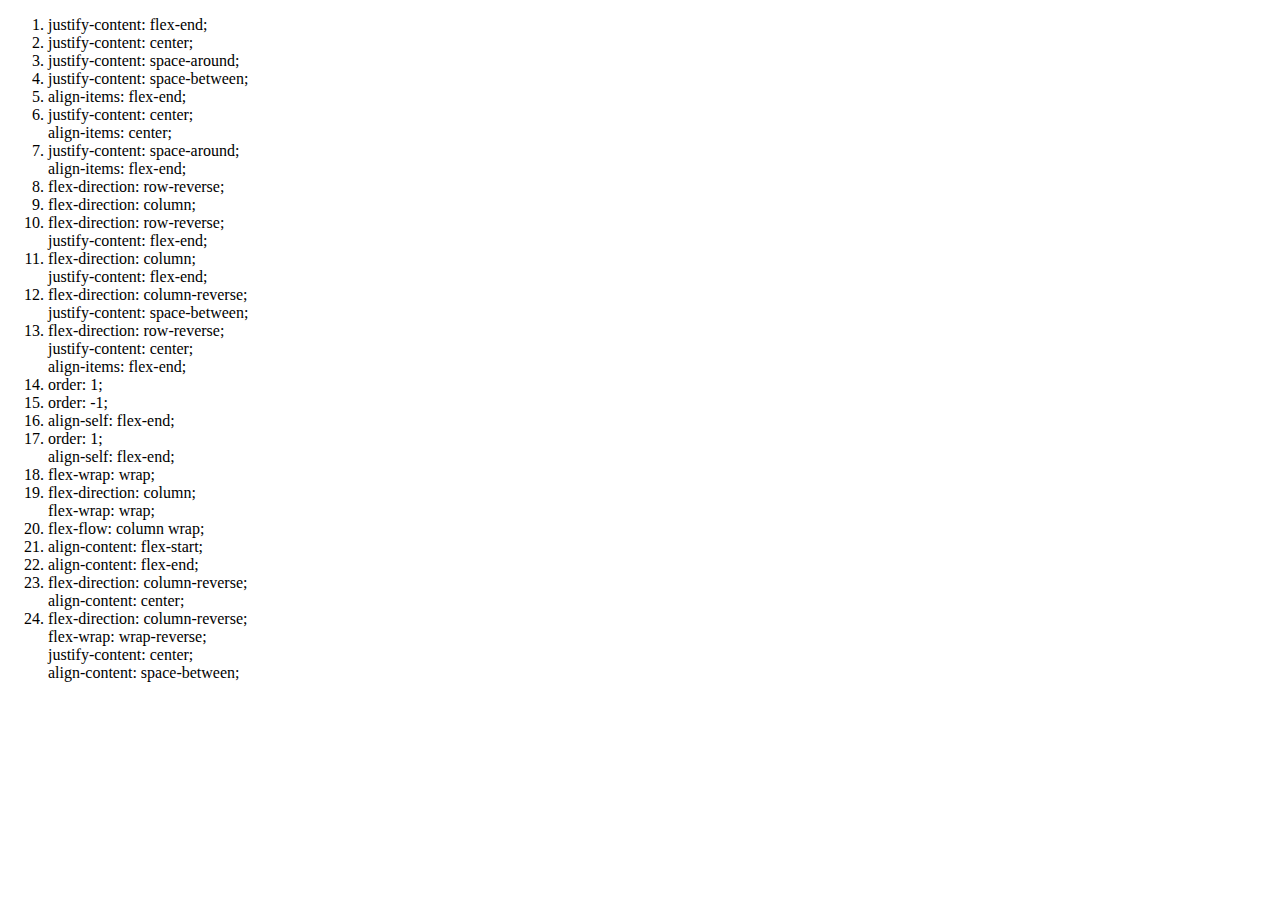
<file: flex-froggies/index.html>
<!DOCTYPE html>
<html lang="en">
<head>
    <meta charset="UTF-8">
    <meta http-equiv="X-UA-Compatible" content="IE=edge">
    <meta name="viewport" content="width=device-width, initial-scale=1.0">
    <title>Flexbox Froggies</title>
</head>
<body>
    <ol>
        <li>justify-content: flex-end;</li>
        <li>justify-content: center;</li>
        <li>justify-content: space-around;</li>
        <li>justify-content: space-between;</li>
        <li>align-items: flex-end;</li>
        <li>justify-content: center;<br>
            align-items: center;</li>
        <li>justify-content: space-around;<br>
            align-items: flex-end;</li>
        <li>flex-direction: row-reverse;</li>
        <li>flex-direction: column;</li>
        <li>flex-direction: row-reverse;<br>
            justify-content: flex-end;</li>
        <li>flex-direction: column;<br>
            justify-content: flex-end;</li>
        <li>flex-direction: column-reverse;<br>
            justify-content: space-between;</li>
        <li>flex-direction: row-reverse;<br>
            justify-content: center;<br>
            align-items: flex-end;</li>
        <li>order: 1;</li>
        <li>order: -1;</li>
        <li>align-self: flex-end;</li>
        <li>order: 1;<br>
            align-self: flex-end;</li>
        <li>flex-wrap: wrap;</li>
        <li>flex-direction: column;<br>
            flex-wrap: wrap;</li>
        <li>flex-flow: column wrap;</li>
        <li>align-content: flex-start;</li>
        <li>align-content: flex-end;</li>
        <li>flex-direction: column-reverse;<br>
            align-content: center;</li>
        <li>flex-direction: column-reverse;<br>
            flex-wrap: wrap-reverse;<br>
            justify-content: center;<br>
            align-content: space-between;</li>
    </ol>
</body>
</html>
</file>
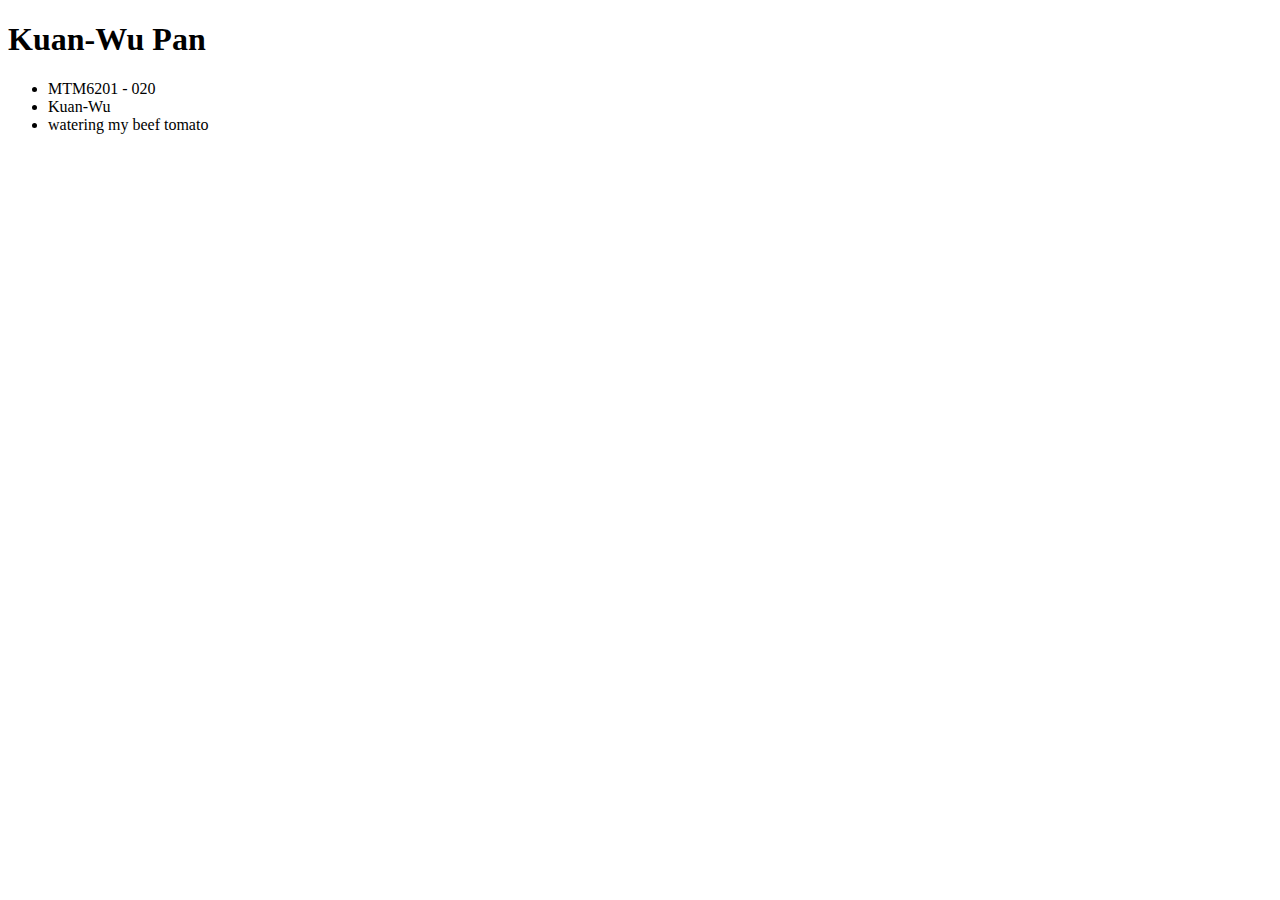
<file: github-pages/index.html>
<!DOCTYPE html>
<html lang="en">
<head>
    <meta charset="UTF-8">
    <meta http-equiv="X-UA-Compatible" content="IE=edge">
    <meta name="viewport" content="width=device-width, initial-scale=1.0">
    <title>Github Pages</title>
</head>
<body>
    <h1>Kuan-Wu Pan</h1>
    <ul>
        <li>MTM6201 - 020</li>
        <li>Kuan-Wu</li>
        <li>watering my beef tomato</li>
    </ul>
</body>
</html>
</file>
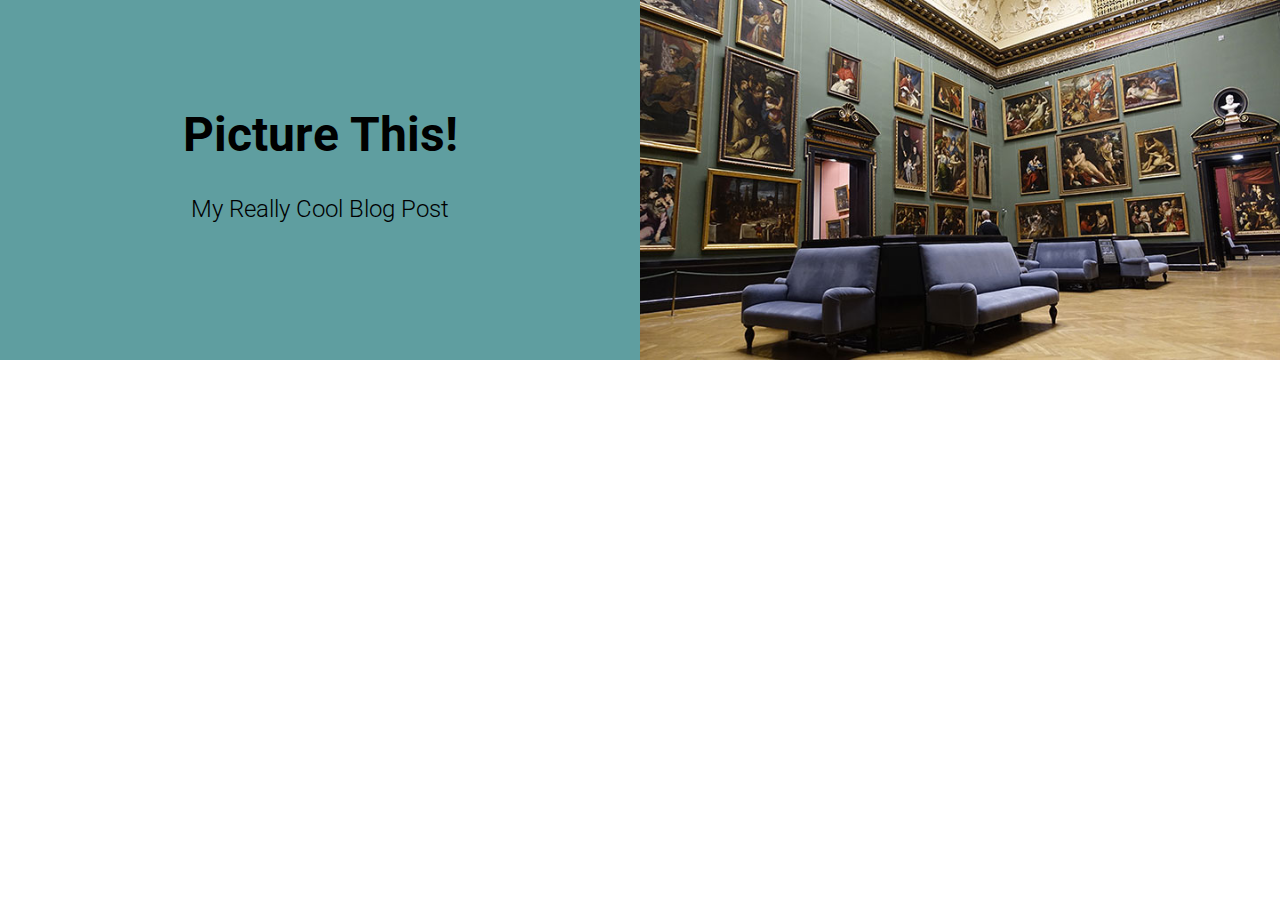
<file: picture-this/index.html>
<!DOCTYPE html>
<html lang="en">

<head>
  <meta charset="UTF-8">
  <meta name="viewport" content="width=device-width, initial-scale=1.0">
  <meta http-equiv="X-UA-Compatible" content="ie=edge">
  <title>Picture This!</title>
  <link rel="stylesheet" href="style.css">
</head>

<body>
  <header class="header">
    <div class="title">
      <h1>Picture This!</h1>
      <h4>My Really Cool Blog Post</h4>
    </div>
    <img
    srcset="images/museum.320.jpg 320w,
            images/museum.480.jpg 480w,
            images/museum.720.jpg 720w,
            images/museum.960.jpg 960w"
    sizes="(min-width: 960px) 50vw, 100vw"
      src="images/museum.960.jpg" 
      alt="Painting in a museum">

  </header>
</body>

</html>
</file>
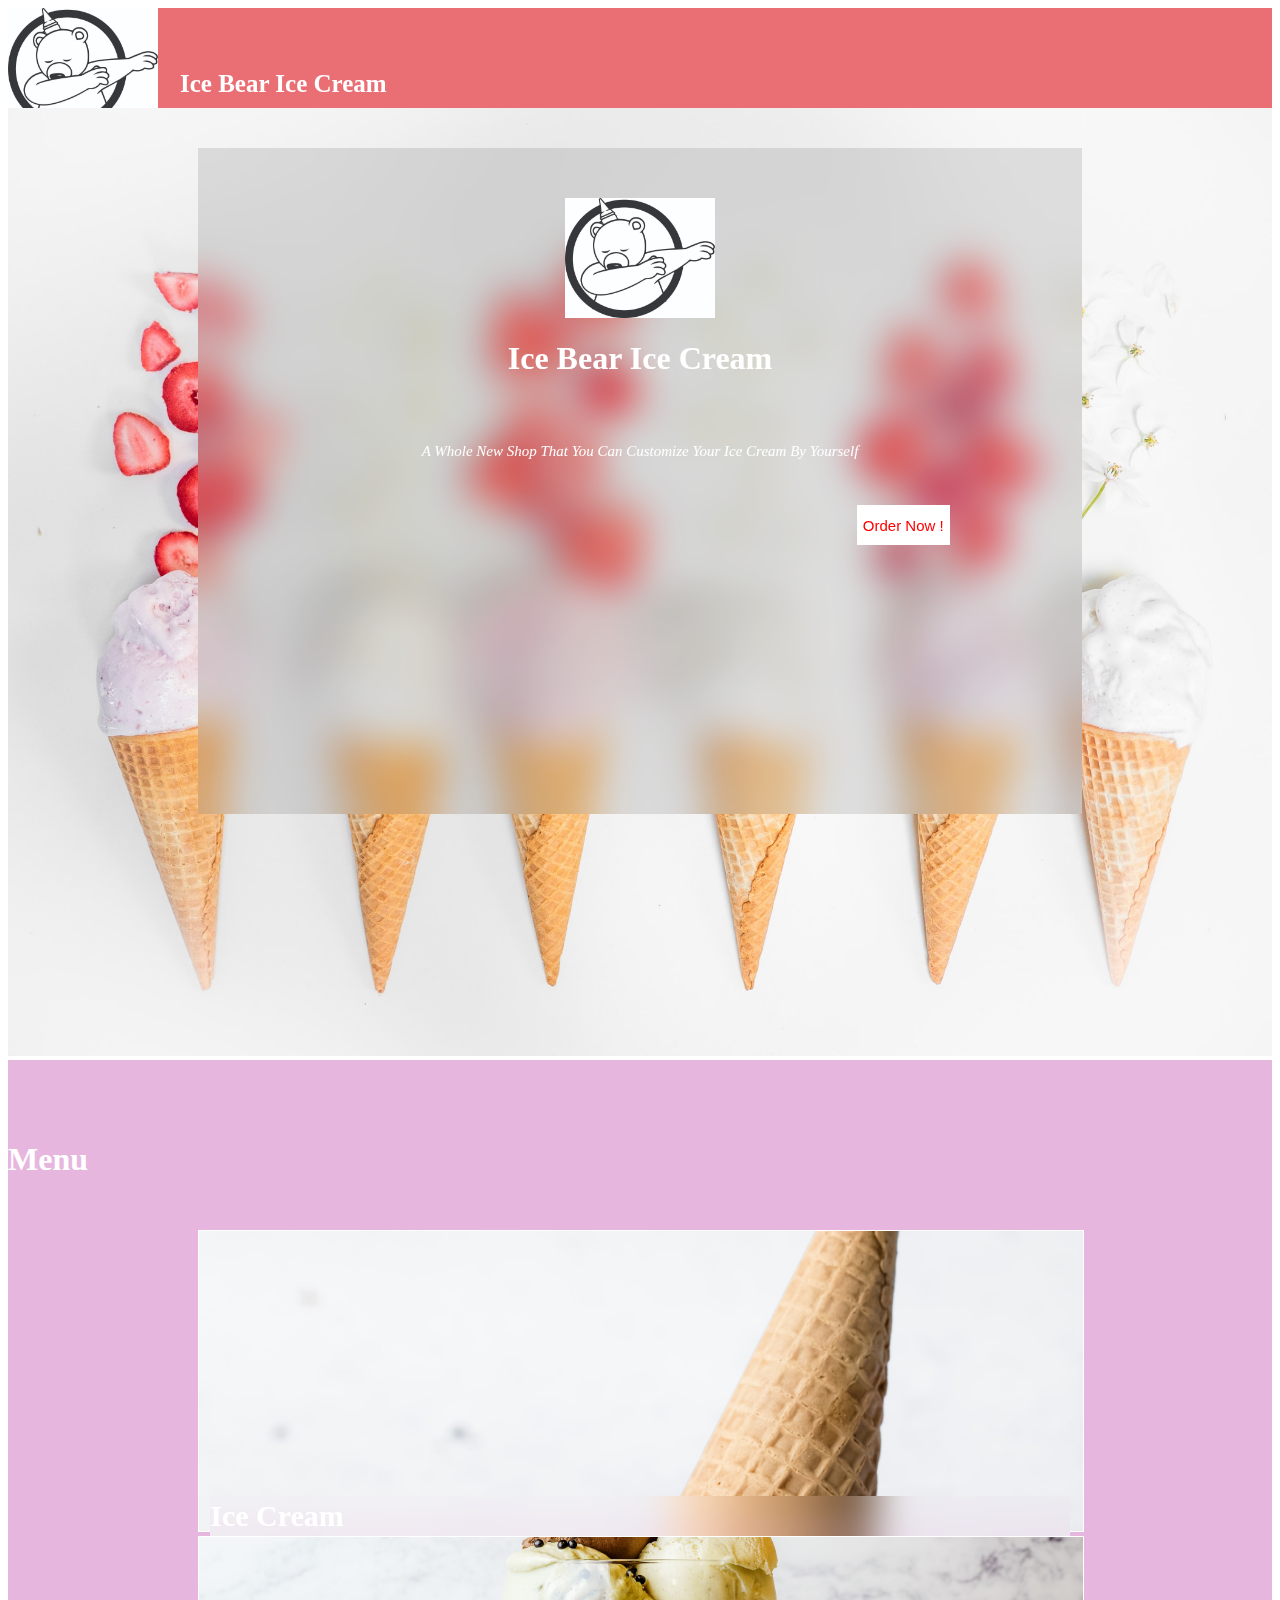
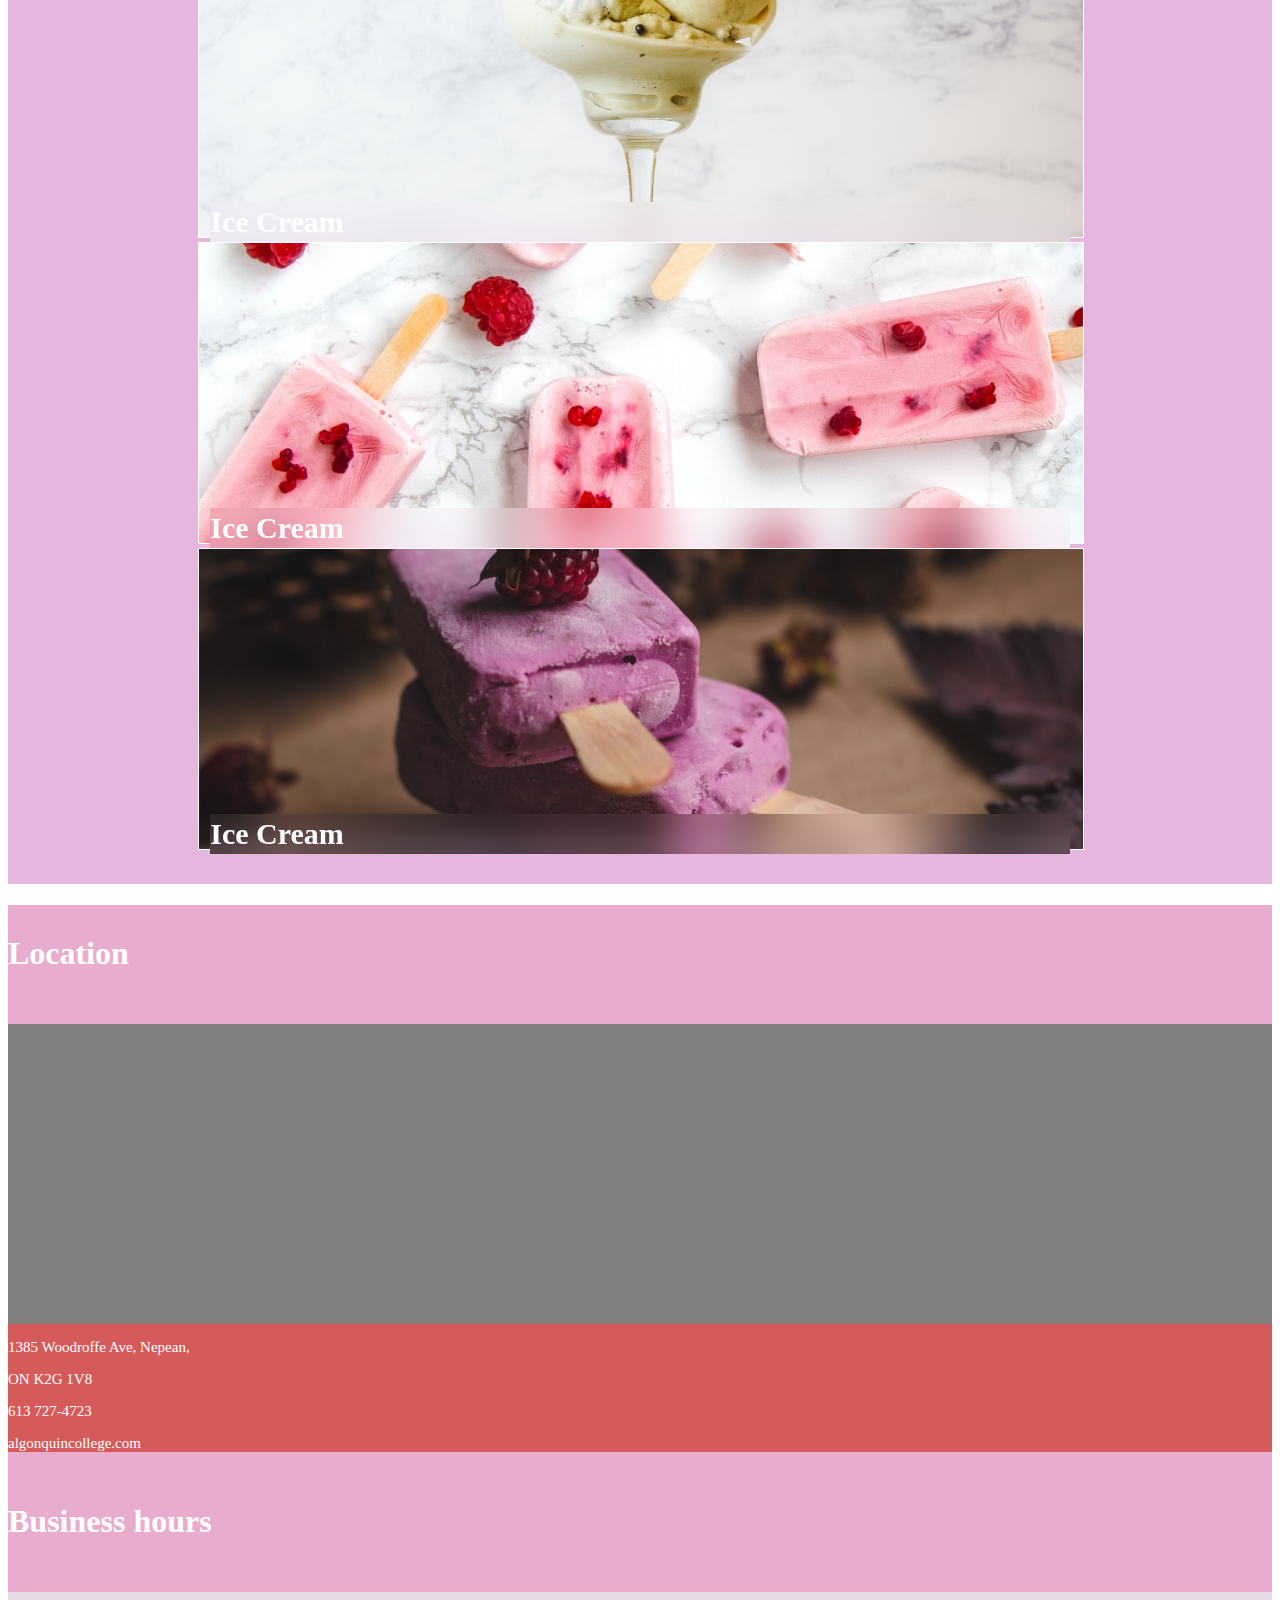
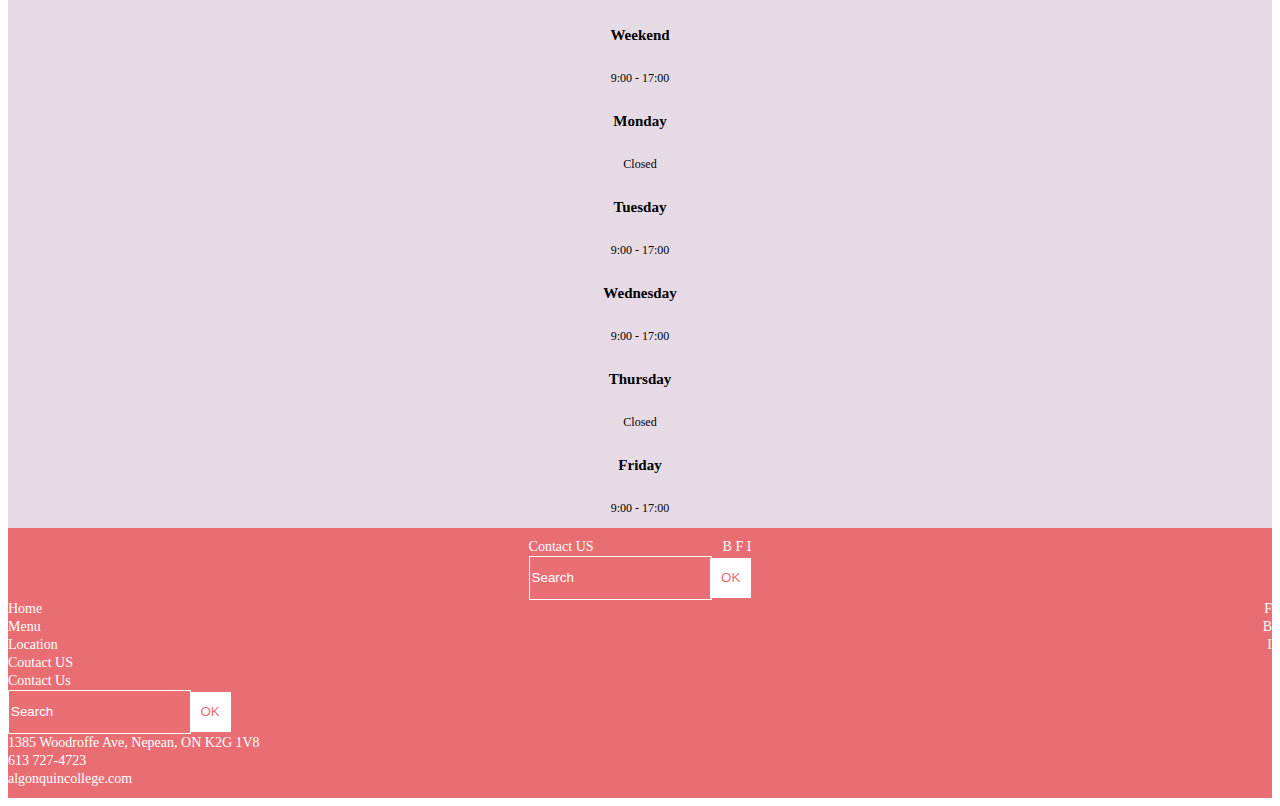
<file: prototype/index.html>
<!DOCTYPE html>
<html lang="en">
<head>
    <meta charset="UTF-8">
    <meta http-equiv="X-UA-Compatible" content="IE=edge">
    <meta name="viewport" content="width=device-width, initial-scale=1.0">
    <script src="https://cdn.jsdelivr.net/npm/bootstrap@5.0.2/dist/js/bootstrap.bundle.min.js" integrity="sha384-MrcW6ZMFYlzcLA8Nl+NtUVF0sA7MsXsP1UyJoMp4YLEuNSfAP+JcXn/tWtIaxVXM" crossorigin="anonymous"></script>
    <link href="https://cdn.jsdelivr.net/npm/bootstrap@5.0.2/dist/css/bootstrap.min.css" rel="stylesheet" integrity="sha384-EVSTQN3/azprG1Anm3QDgpJLIm9Nao0Yz1ztcQTwFspd3yD65VohhpuuCOmLASjC" crossorigin="anonymous">
    <link rel="stylesheet" type="text/css" href="css/main.css" />
    <title>Ice Bear Ice Cream</title>
</head>
<body>
    <div id="header">
        <div class="row">
            <div class="col-md-2 col-sm-5">
                <div id="header-logo">
                    <img src="img/Ice-bear-logo.jpg" alt="">
                    <span class="d-none d-sm-block">Ice Bear Ice Cream</span>
                </div>
            </div>
            <div class="d-none d-sm-block col-8">
                <div id="header-menu">
                    <a href="#">HOME</a>
                    <a href="#">MENU</a>
                    <a href="#">LOCATION</a>
                    <a href="#">CONTACT</a>
                </div>
            </div>
            <div class="col-md-2 col-sm-7">
                <div id="header-search">
                    <div>
                        <a href="#">T</a>
                        <a href="#">F</a>
                        <a href="#">I</a>
                    </div>
                    <div>
                        <input type="text" placeholder="Search" class="input-search">
                        <button class="input-button">OK</button>
                    </div>
                </div>
            </div>
        </div>
    </div>

    <div id="cont-1">
        <img src="img/strawberry-ice.jpg" alt="">
        <div>
            <div id="cont-1-logo">
                <img src="img/Ice-bear-logo.jpg" alt="">
            </div>
            <div id="cont-1-title">
                <h1>Ice Bear Ice Cream</h1>
            </div>
            <div id="cont-1-content">
                <p>A Whole New Shop That You Can Customize Your Ice Cream By Yourself</p>
            </div>
            <div id="cont-1-button">
                <button>
                    Order Now !
                </button>
            </div>
        </div>

    </div>

    <div id="cont-2">
        <div class="container">
            <h1>
                Menu
            </h1>
            <div class="row" >
                <div class="col-md-6 col-sm-12">
                    <img src="img/purple-ice.jpg" alt="purple ice cream">
                    <span>Ice Cream</span>
                </div>
                <div class="col-md-6 col-sm-12">
                    <img src="img/cup-ice.jpg" alt="cup ice cream">
                    <span>Ice Cream</span>
                </div>
            </div>
            <div class="row">
                <div class="col-md-6 col-sm-12">
                    <img src="img/pink-ice.jpg" alt="pink ice cream">
                    <span>Ice Cream</span>
                </div>
                <div class="col-md-6 col-sm-12">
                    <img src="img/blackberry-ice.jpg" alt="blackberry ice cream">
                    <span>Ice Cream</span>
                </div>
            </div>
        </div>
    </div>
    <div id="cont-3">
        <div class="container">
            <h1>
                Location
            </h1>
            <div class="row" id="row-location">
                <div class="col-12 col-md-8">
                    
                </div>
                <div class="col-12 col-md-4">
                    <p>1385 Woodroffe Ave, Nepean,</p>
                    <p>ON K2G 1V8</p>
                    <p>613 727-4723</p>
                    <p>algonquincollege.com</p>
                </div>
            </div>
    
            <div class="row" id="row-business">
                <h1>
                    Business hours
                </h1>
                <div class="col">
                    <div class="row">
                        <div class="col-2 col-week">
                            <p>Weekend</p>
                            <p>9:00 - 17:00</p>
                        </div>
                        <div class="col-2 col-week">
                            <p>Monday</p>
                            <p>Closed</p>
                        </div>
                        <div class="col-2 col-week">
                            <p>Tuesday</p>
                            <p>9:00 - 17:00</p>
                        </div>
                        <div class="col-2 col-week">
                            <p>Wednesday</p>
                            <p>9:00 - 17:00</p>
                        </div>
                        <div class="col-2 col-week">
                            <p>Thursday</p>
                            <p>Closed</p>
                        </div>
                        <div class="col-2 col-week">
                            <p>Friday</p>
                            <p>9:00 - 17:00</p>
                        </div>
                    </div>
                </div>
            </div>
        </div>
    </div>
    <div id="footer">
        <div class="container">
            <div class="row">
                <div class="d-block d-sm-none col-12" style="padding:0;width:100%;">
                    <div  style="display:flex;align-items:center;justify-content: center;">
                        <div>
                            <div style="display:flex;justify-content:space-between;">
                                <div>
                                    Contact US
                                </div>
                                <div>
                                    <span>B</span>
                                    <span>F</span>
                                    <span>I</span>
                                </div>
                            </div>
                            <div style="width:100%;">
                                <input class="footer-input" type="text" placeholder="Search">
                                <button class="footer-button">OK</button>
                            </div>
                        </div>
                    </div>
                </div>
                <div class="col-6 col-md-4">
                    <div class="footer-col-1">
                        <Span>Home</Span>
                        <span class="d-none d-sm-block">F</span>
                    </div>
                    <div class="footer-col-1">
                        <Span>Menu</Span>
                        <span class="d-none d-sm-block">B</span>
                    </div>
                    <div class="footer-col-1">
                        <Span>Location</Span>
                        <span class="d-none d-sm-block">I</span>
                    </div>
                    <div class="footer-col-1">
                        <Span>Coutact US</Span>
                    </div>
                </div>
                <div class="d-none d-sm-block col-6 col-md-4">
                    <div>
                        Contact Us
                    </div>
                    <div >
                        <input class="footer-input" type="text" placeholder="Search">
                        <button class="footer-button">OK</button>
                    </div>
                </div>
                <div class="col-6 col-md-4">
                    <div>1385 Woodroffe Ave, Nepean, ON K2G 1V8</div>
                    <div>613 727-4723</div>
                    <div>algonquincollege.com</div>
                </div>
            </div>
        </div>
    </div>
</body>
</html>
</file>
<file: main.css>
.navbar-nav a{
    font-size: 15px;
    line-height: 20px; 
    padding-top: 20px;
    padding-bottom: 20px;
    text-align: center;
}
.input-group input{
    padding: 5px;
    font-size: 18px; line-height: 1;
}
img{
    width: 100%;
    object-fit: cover;
}
.cont-img{
    width:100%;
    height:100vh;
    object-fit: cover;
}
.cont-1{
    position: relative;
}
.cont-1>div:nth-child(2){
    position: absolute;
    width:100%;
    border:black 1px solid;
    height:300px;
    backdrop-filter: blur(10px);
    top:25vh;
    z-index: 0;
    display: flex;
    align-items: center;
    justify-content: center;
}
.cont-1>div:nth-child(2) p,.cont-1>div:nth-child(2) h1{
    text-align: center;
    width: 100%;;
}
.cont-1>img{
    position: absolute;
    z-index: 5;
    height: 400px;
    top:0px;
    object-fit: contain;
    left:-400px;
    top:calc(25vh + -50px);
}
.cont-1-ab-img{
    display:block;
}
.cont-1-div-img{
    display: none;
}


.card-location{
    border: black 1px solid;
    background-color: white;
    color:black;
    padding:10px;
}
.card-location p:first-child{
    font-weight: bold;
}
.card-location>div>button{
    background-color: #5A534F;
}
.card-location>div>button:first-child{
    margin-right:70px;
}
.card-drink{
    position: relative;
    padding: 0 50px;
    margin:20px 0;
}
.card-drink p{
    margin-bottom:10px;
}
.card-drink>div{
    position: absolute;
    text-align: center;
    backdrop-filter: blur(5px);
    width:calc(100% + -100px);
    left:50px;
    height:150px;
    bottom:0px;
    border: white 1px solid;
}
.div-news img{
    height:200px;
}
.div-news-img-right{
    height:100%;
}

.countact-us-img{
    height:430px;
    object-fit: contain;
}

footer{
    background-color: #393D40;
    color: white;
    padding-top: 50px;
    padding-bottom: 50px;
    
}

footer .container{
    display: flex;
    align-items: center;
    justify-content: space-around;
    text-decoration: none;
}




@media screen and (max-width:576px){
    .card-drink p{
        margin-bottom:0px;
    }
    .card-drink{
        position: relative;
        padding: 0 20px;
        margin:20px 0;
    }
    .card-drink>div{
        height:130px;
        width:calc(100% + -40px);
        left:20px;
    }
    .cont-1-ab-img{
        display:none;
    }
    .cont-1-div-img{
        display: block;
        height:200px;
        object-fit: contain;
    }
    footer .container{
        display: flex;
        flex-direction: column;
    }
}
</file>
<file: picture-this/style.css>
@import url('https://fonts.googleapis.com/css?family=Roboto:300,700&display=swap');

html,
body {
  margin: 0;
  border: 0;
  font-family: 'Roboto', sans-serif;
}

.header {
  display: grid;
  grid-template-columns: 1fr;
  align-items: center;
  background-color: cadetblue;
}

.title {
  padding: 50px 25px;
  text-align: center;
}

h1 {
  font-size: 3rem;
  margin: 0;
}

h4 {
  font-size: 1.5rem;
  font-weight: 300;
}

img {
  display: block;
  max-width: 100%;
  height: auto;
}

@media (min-width: 960px) {
  .header {
    grid-template-columns: repeat(2, 1fr);
  }
}
</file>
<file: prototype/css/main.css>
#header{
    background-color:#E96F75;
    height:100px;
}    
#header-logo{
    position: relative;
    /* width:100%; */
}
#header-logo span{
    position: fixed;
    color: white;
    font-weight: bold;
    top:70px;
    left:calc(180px);
    font-size: 25px;
}
#header-logo img{
    width:150px;
}
#header-menu{
    display: flex;
    justify-content: space-around;
    align-items: center;
    height:100%;
}
#header-menu a{
    color:white;
    text-decoration: none;
}
#header-search{
    height:100%;
    margin: auto;
    padding-top:20px;
}
#header-search input{
    border: 1px white solid;
    background-color:#E96F75;
    height:40px;
    width:150px;
}
#header-search ::placeholder {
    color: white;
}
#header-search button{
    background-color: white;
    color:#E96F75;
    border: 1px white solid;
    margin-left:-5px;
    height:40px;
    padding:0 10px;
}
#header-search>div:nth-child(1){
    display: flex;
    width: 190px;
}
#header-search a{
    width:33%;
    text-align: right;
    color:white;
    text-decoration: none;
}

#cont-1{
    position: relative;
    width: 100%;
}
#cont-1>img{
    width:100%;
    object-fit: cover;
}
#cont-1>div{
    position:absolute;
    height: 70%;
    width: 70%;
    top:0px;
    left:0px;
    margin:40px 15%;
    backdrop-filter: blur(20px);
    background-color: rgba(0, 0, 0, 0.1);
}
#cont-1-logo>img{
    width:150px;    
}
#cont-1-logo{
    display: flex;
    justify-content: center;
    margin-top: 50px;
}
#cont-1-title{
    display: flex;
    justify-content: center;
    color:white;
    font-weight: 900;
}
#cont-1-content{
    display: flex;
    justify-content: center;
    color:white;
    font-size: 15px;
    font-style: italic;
    margin-top: 30px;
}
#cont-1-button{
    float: right;
    margin:30px 15%;
}
#cont-1-button button{
    background-color: white;
    color: red;
    border:none;
    font-size:15px;
    height:40px;
}


#cont-3{
    background-color: #E8ADCE;
    /* padding-bottom:20px; */
}

.container h1{
    color: #FFFFFF;
    padding:30px 0;
} 

#cont-2{
    background-color: #E6B6DE;
    padding:30px 0;
}
#cont-2 .row>div{
    position: relative;
}
#cont-2 .row>div>span{
    position: absolute;
    color:white;
    left:0;
    font-size: 30px;
    font-weight: bold;
    margin-left:16%;
    bottom:0px;
    line-height: 40px;
    backdrop-filter: blur(20px);
    width:68%;
}

#cont-2 img{
    width:70%;
    margin-left:15%;
    object-fit:cover;
    height: 300px;
    border: 1px white solid;
}
#row-location{
    background-color: #D55B5B;
    color:white;
    font-size:15px;
}
#row-location>div:nth-child(1){
    height:300px;
    background-color: gray;
}
#row-location>div:nth-child(2){
    margin:auto
}
#row-location p{
    margin-bottom:5px;
}
#row-business{

}
#row-business>.col{
    background-color: #E6DAE4;
    padding-top: 20px;
}
.col-week{
    flex-wrap: wrap;
    display: flex;
    align-items: center;
}
.col-week p{
    text-align: center;
    width: 100%;
}
.col-week p{
    text-align: center;
    width: 100%;
    font-size: 12px;
}
.col-week p:nth-child(1){
    font-size: 15px;
    font-weight: 900;
}

#footer{
    background-color: #E96E74;
    padding:10px 0;
    color:white; 
    font-size: 14px;  
    line-height: 18px; 
}

.footer-col-1{
    display: flex;
    justify-content:space-between;
}
#footer .row>div{
    margin:auto;
}
#footer .row>div{
    margin:auto;
}
#footer .row>div:nth-child(1){
    padding:0 50px;
}
.footer-input{
    border: 1px white solid;
    background-color:#E96F75;
    height:40px;
}
.footer-input::placeholder {
    color: white;
}
.footer-button{
    background-color: white;
    color:#E96F75;
    border: 1px white solid;
    margin-left:-5px;
    height:40px;
    padding:0 10px;
}


@media screen and (max-width:576px){
    #cont-1>img{
        min-height: 100vh;
    }
    #cont-1-title>h1{
        margin:15px;
        font-size:20px;
    }
    #cont-1-content{
        margin-left:10px;
        margin-right:10px;
    }
    #cont-1-button{
        display: flex;
        justify-content: center;
        float: none;
    }
    .container>.row,.container>h2{
        margin:0 20px;
    }
    .col-week p{
        font-size: 9px !important;
    }
    #cont-2 .row>div{
       margin-bottom: 20px;
    }
    #cont-2 img{
        height:200px;
        width:100%;
        margin:0;
    }
    #cont-2 .row>div>span{
        width:93%;
        margin:0 3.5%;
    }
    #header>.row>div{
        width: initial;
    }
    #row-business>.col{
        margin-bottom:50px;
    }
}
</file>
